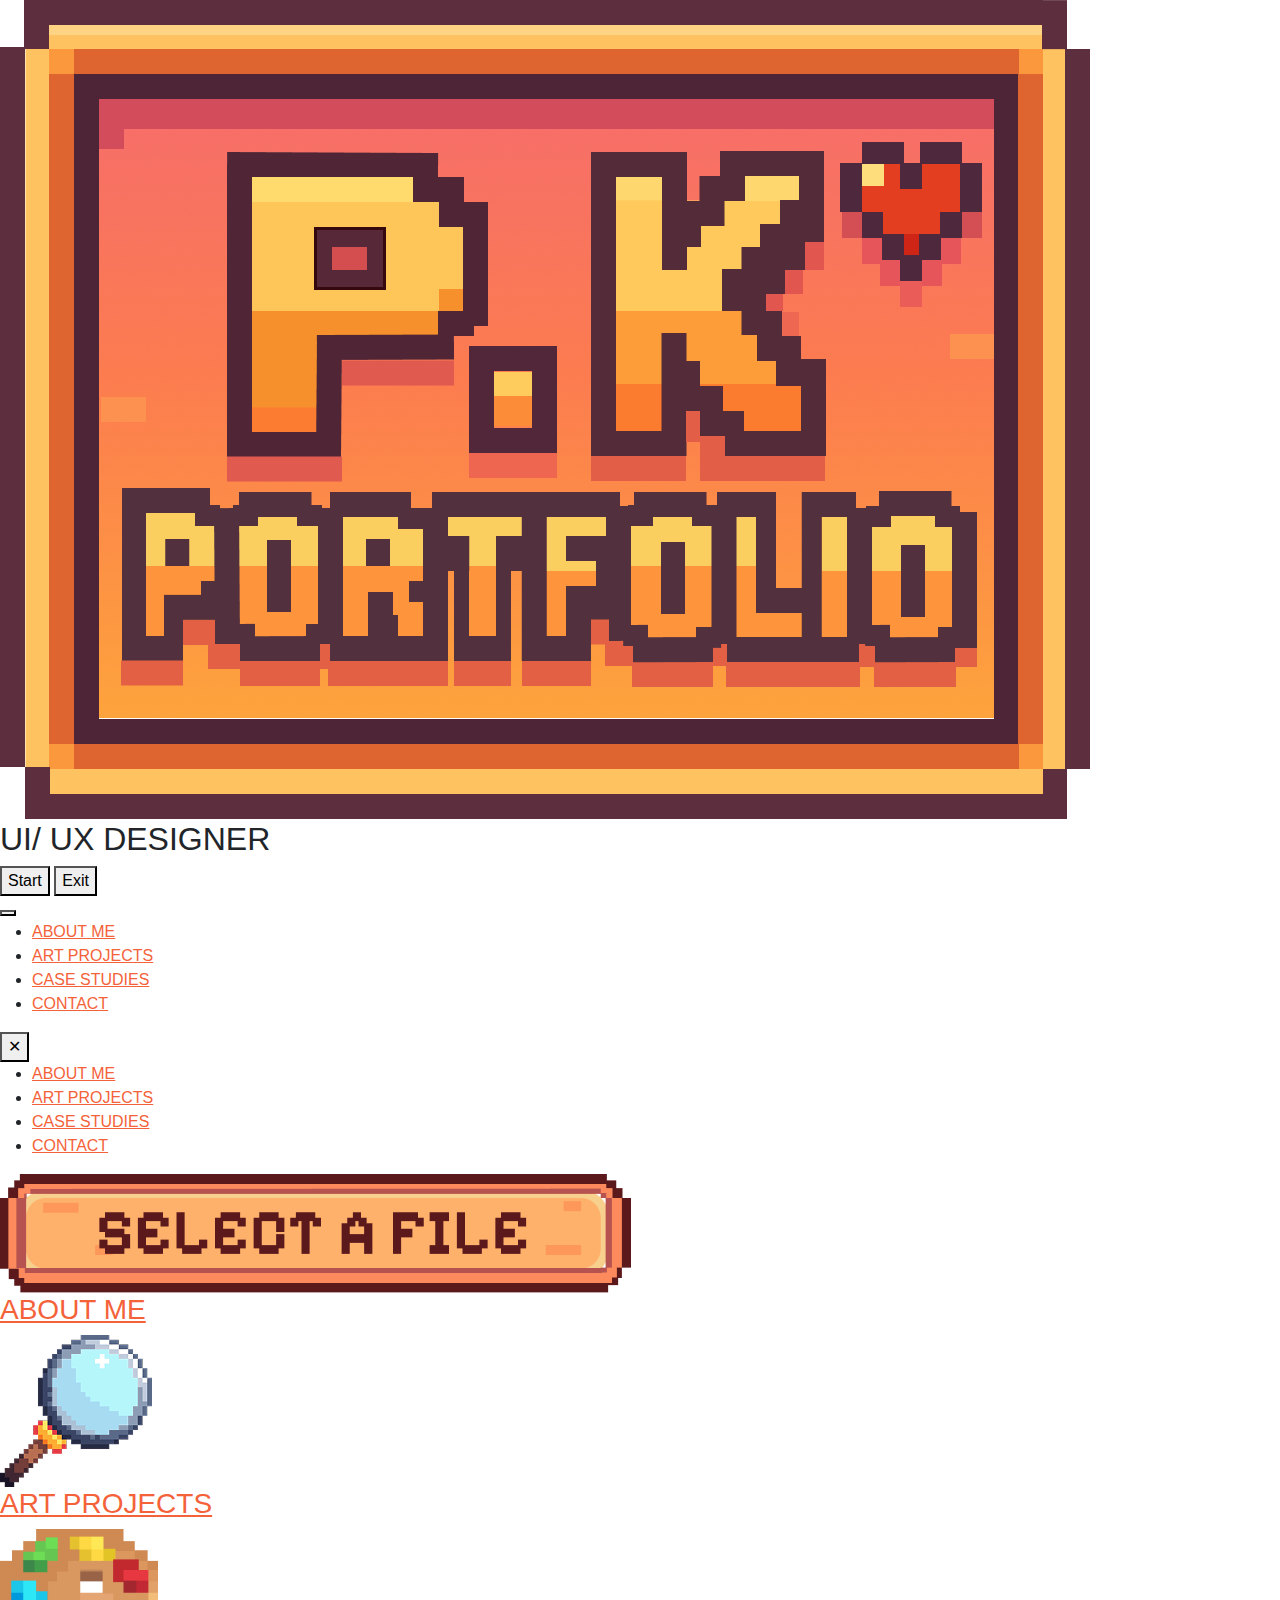
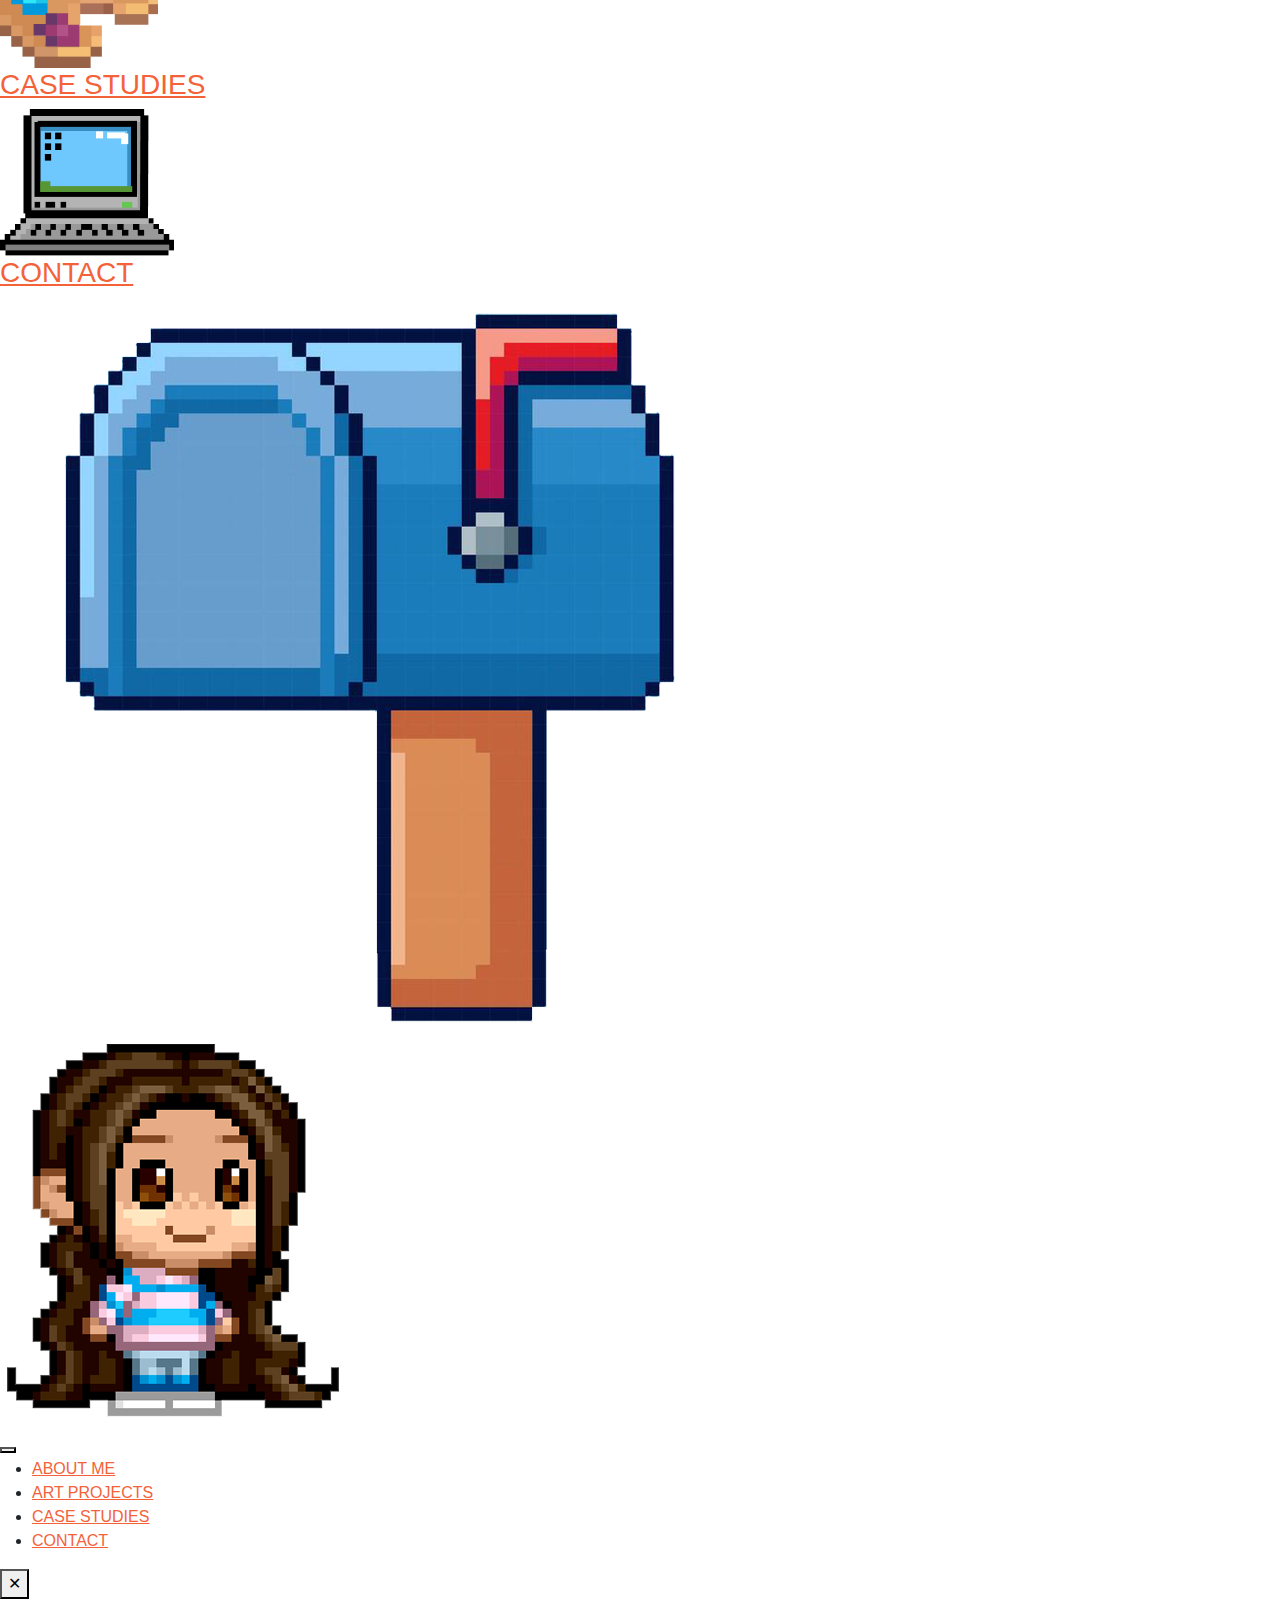
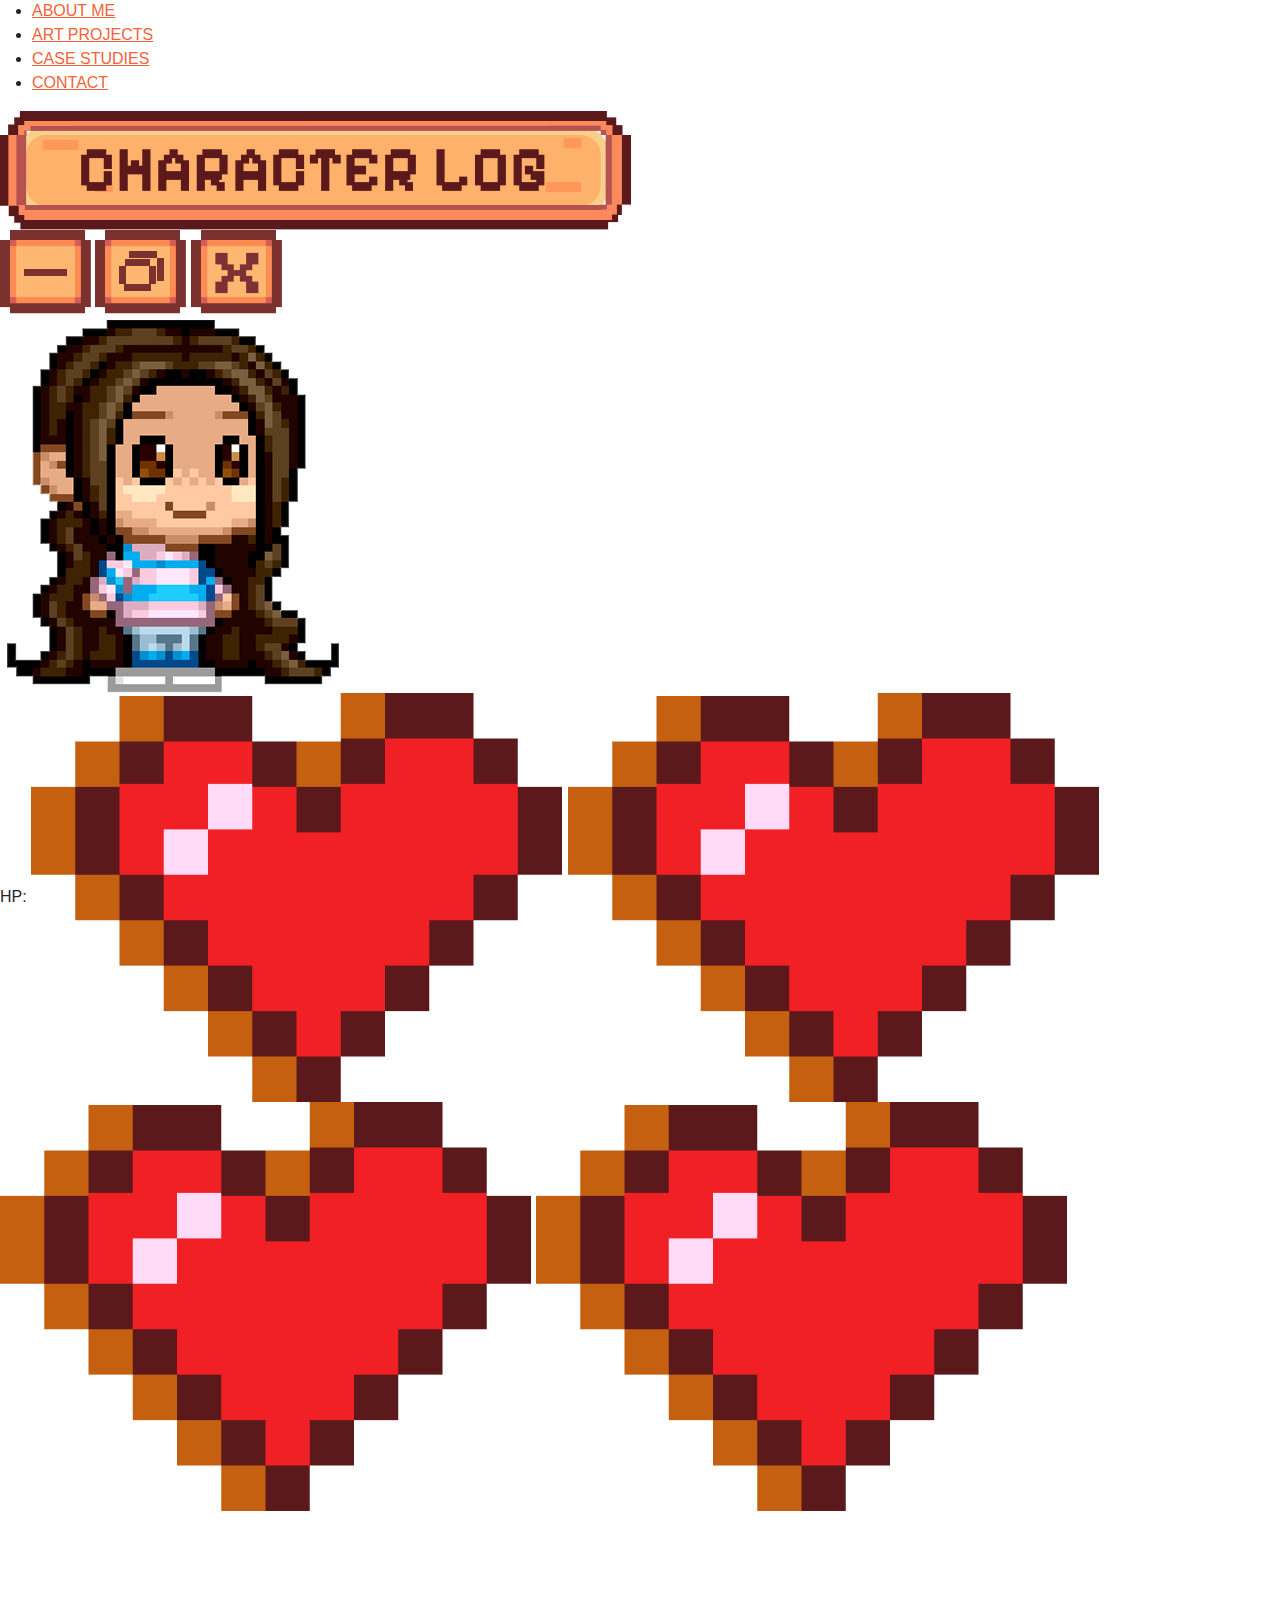
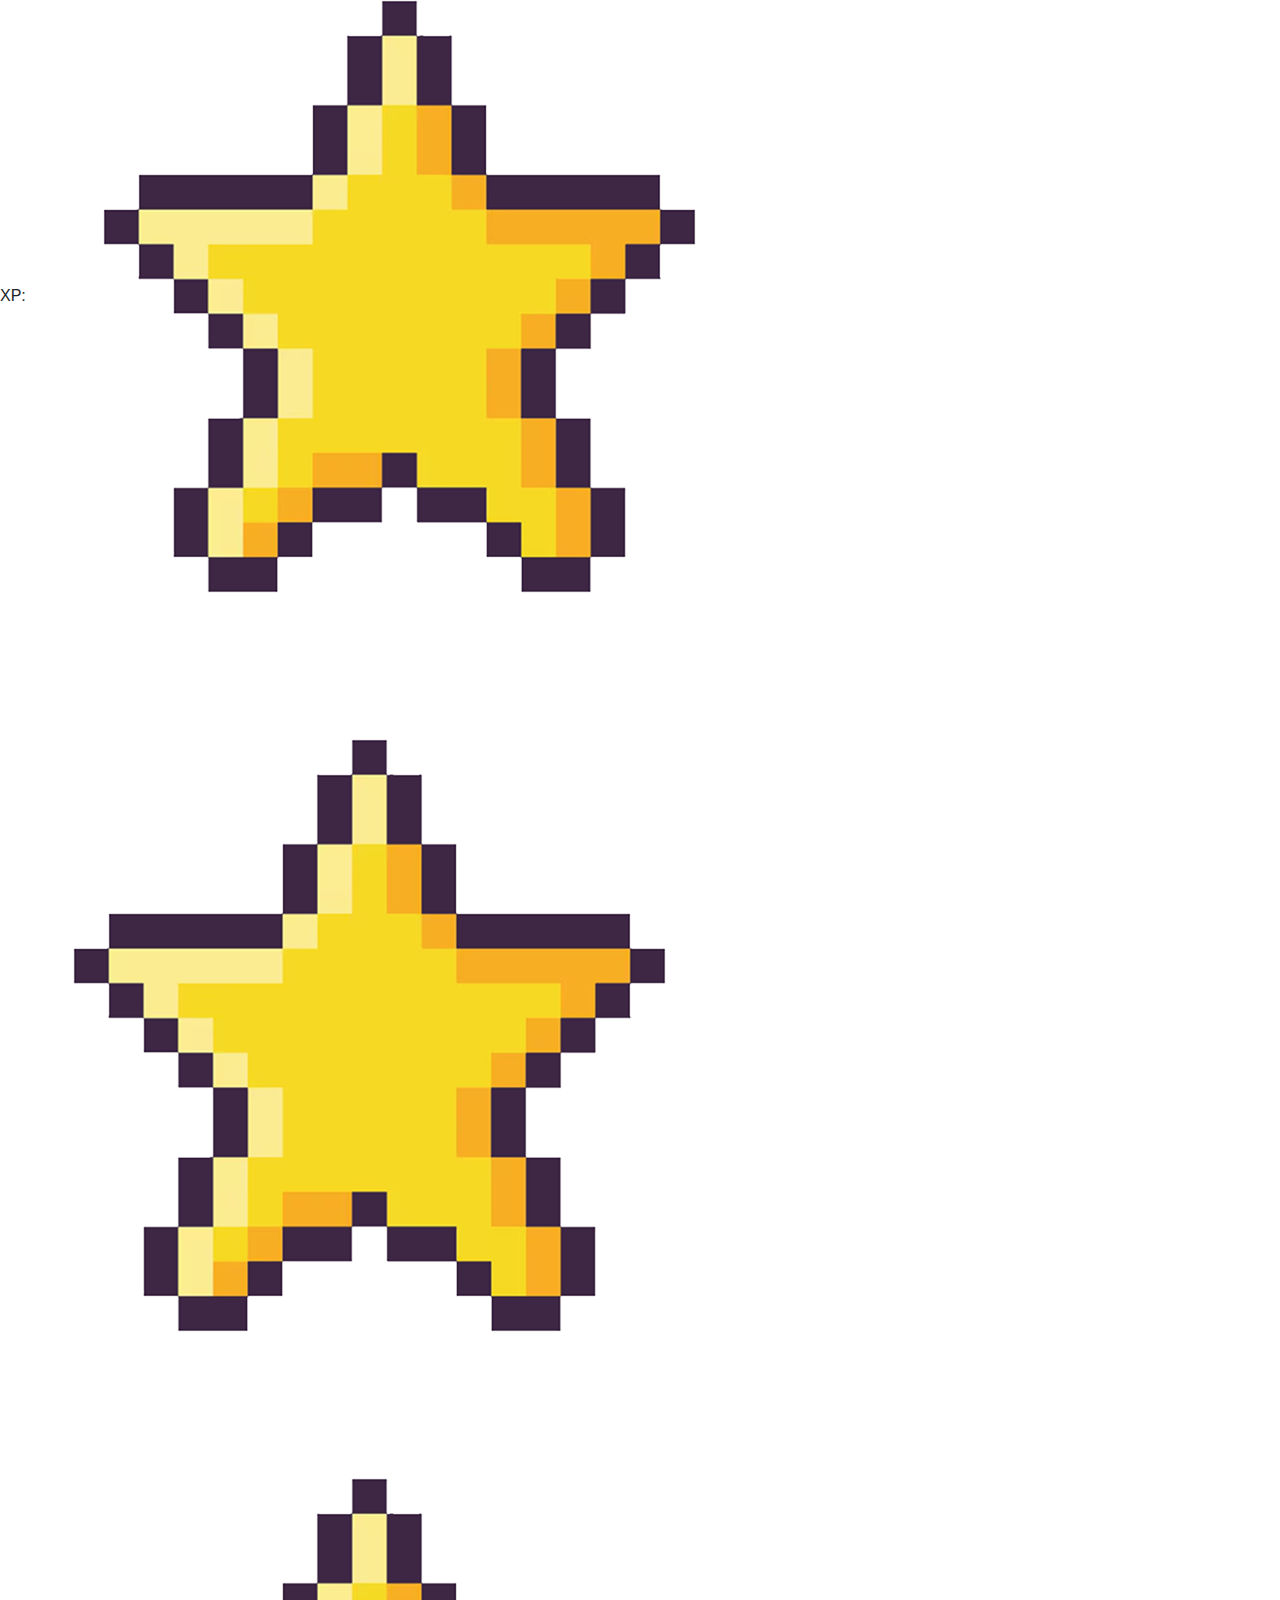
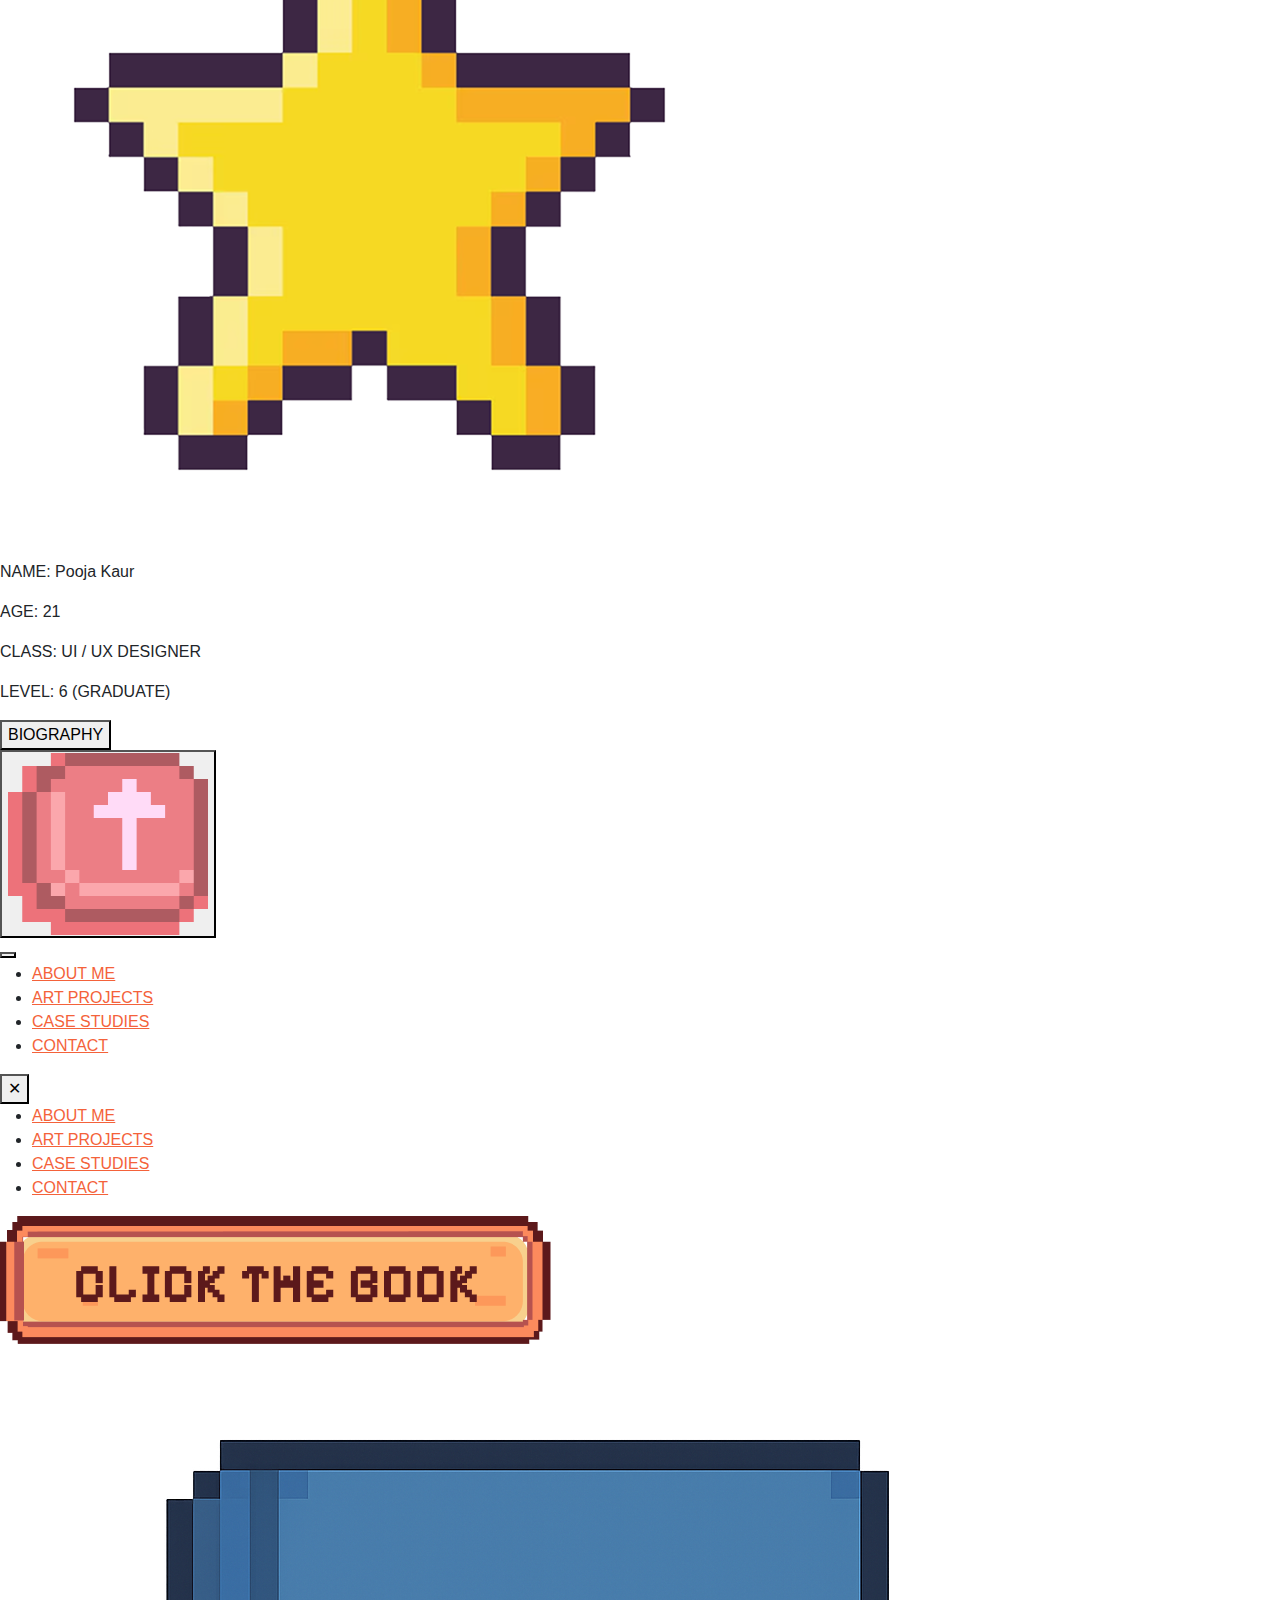
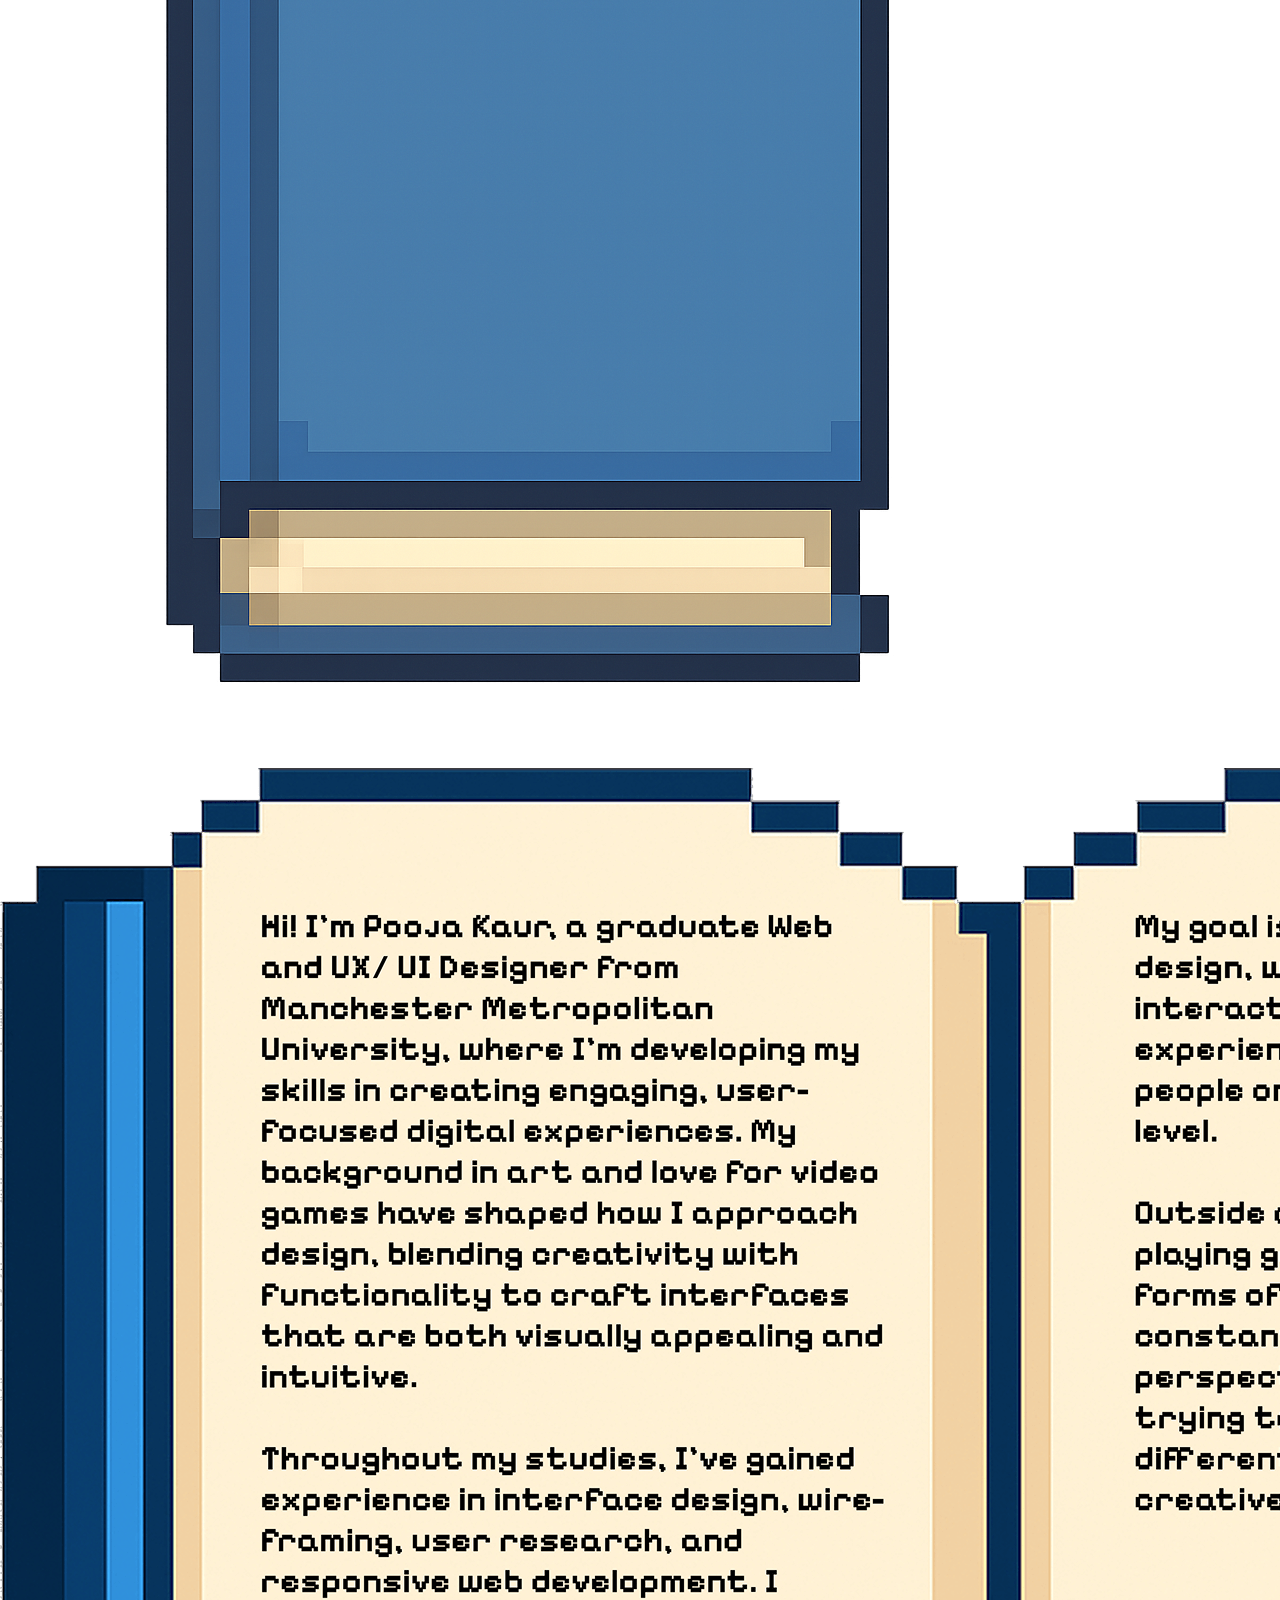
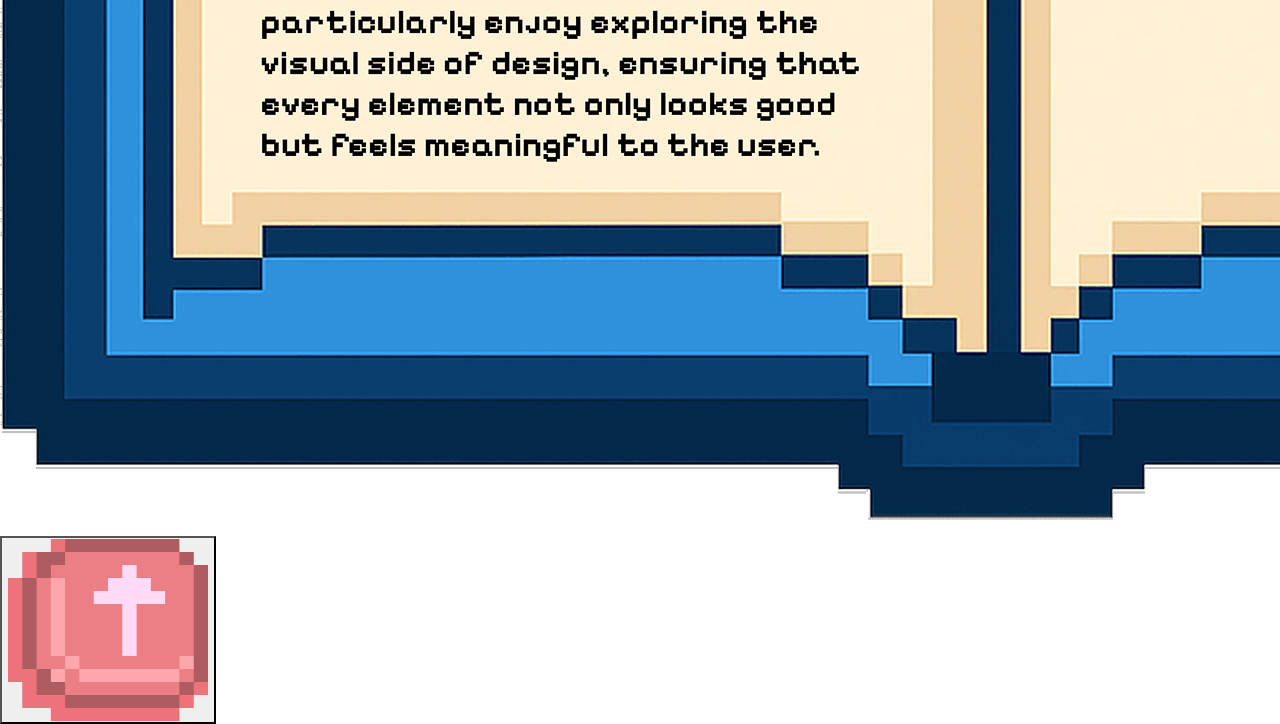
<file: index.html>
<!DOCTYPE html>
<html lang="en">
<head>
  <meta charset="UTF-8">
  <meta name="viewport" content="width=device-width, initial-scale=1.0">
  <title>PK Portfolio</title>
     <!-- Favicon-->
  <link rel="icon" type="image/x-icon" href="assets/img/character_temp.png" />
  <link rel="stylesheet" href="./css/styles.css">
  <link href="https://fonts.googleapis.com/css2?family=Pixelify+Sans:wght@400;700&display=swap" rel="stylesheet">
</head>
<body>

  
  <!-- SCREEN 1 - TITLE -->
  <section class="screen2" id="screen-1">
    <div class="title-wrapper">
      <img src="./assets/img/logo.png" alt="logo" class="logo">
      <h2 class="subtitle">UI/ UX DESIGNER</h2>
      <div class="btn-row">
        <button id="start-btn" class="pixel-btn">Start</button>
        <button class="pixel-btn">Exit</button>
      </div>
    </div>
  </section>

  <!-- SCREEN 2 - MENU -->
  <section id="screen-2" class="screen3 menu-section" data-navcolor="#CD585F" style="position: relative;">
    
    <!-- NAV -->
    <header class="global-nav section-nav" aria-label="Main navigation">
  
  <button class="hamburger" aria-label="Open menu">
    <span></span>
    <span></span>
    <span></span>
  </button>

  <nav>
    <ul class="nav-links">
      <li><a href="./index.html#screen-3">ABOUT ME</a></li>
      <li><a href="./art.html">ART PROJECTS</a></li>
      <li><a href="./case-studies.html">CASE STUDIES</a></li>
      <li><a href="./contact.html">CONTACT</a></li>
    </ul>
  </nav>

</header>

<!-- GLOBAL MOBILE MENU -->
<div class="mobile-menu" id="global-mobile-menu">
  <button class="close-menu" aria-label="Close menu">✕</button>

  <ul>
    <li><a href="./index.html#screen-3">ABOUT ME</a></li>
    <li><a href="./art.html">ART PROJECTS</a></li>
    <li><a href="./case-studies.html">CASE STUDIES</a></li>
    <li><a href="./contact.html">CONTACT</a></li>
  </ul>
</div>


    <div class="menu-overlay">
      <div class="menu-titlecard">
        <img src="./assets/img/titlecard1.png" alt="Select a file" class="select-card">
      </div>
      <div class="file-grid">
        <a href="#screen-3" class="file-box green">
          <h3>ABOUT ME</h3>
          <img src="./assets/img/magnifyglass.png" class="file-icon" alt="magnify glass icon">
        </a>
        <a href="./art.html" class="file-box yellow">
          <h3>ART PROJECTS</h3>
          <img src="./assets/img/articon.png" class="file-icon" alt="art palette icon icon">
        </a>
        <a href="./case-studies.html" class="file-box purple">
          <h3>CASE STUDIES</h3>
          <img src="./assets/img/computericon.png" class="file-icon" alt="computer icon">
        </a>
        <a href="./contact.html" class="file-box orange">
          <h3>CONTACT</h3>
          <img src="./assets/img/letterbox.png" class="file-icon" alt="letterbox icon">
        </a>
      </div>
    </div>

    <!-- Character dialog -->
    <div class="char-dialog-wrapper" aria-live="polite" aria-atomic="true">
  <img src="./assets/img/character_temp.png" alt="character" class="char-sprite" id="char-sprite">
  <div class="dialog-box" id="dialog-box" role="dialog" aria-label="character dialog">
    <p id="dialog-text" class="dialog-text"></p>
  </div>
</div>

  </section>

  <!-- SCREEN 3 - CHARACTER LOG -->
   <section class="screen2" id="screen-3" data-navcolor="#a0444f" style="position: relative;">
    
    <!-- NAV -->
    <header class="global-nav section-nav" aria-label="Main navigation">

      <button class="hamburger" aria-label="Open menu">
    <span></span>
    <span></span>
    <span></span>
  </button>

  <nav>
    <ul class="nav-links">
      <li><a href="./index.html#screen-3">ABOUT ME</a></li>
      <li><a href="./art.html">ART PROJECTS</a></li>
      <li><a href="./case-studies.html">CASE STUDIES</a></li>
      <li><a href="./contact.html">CONTACT</a></li>
    </ul>
  </nav>

</header>

<!-- GLOBAL MOBILE MENU -->
<div class="mobile-menu" id="global-mobile-menu">
  <button class="close-menu" aria-label="Close menu">✕</button>

  <ul>
    <li><a href="./index.html#screen-3">ABOUT ME</a></li>
    <li><a href="./art.html">ART PROJECTS</a></li>
    <li><a href="./case-studies.html">CASE STUDIES</a></li>
    <li><a href="./contact.html">CONTACT</a></li>
  </ul>
</div>

    <div class="charlog-title">
      <img src="./assets/img/titlecard-characterlog.png" class="charlog-title-img" alt="character log title card">
    </div>
    <div class="charlog-card">
      <div class="card-icons">
        <img src="./assets/img/minimiseicon.png" alt="minimise icon">
        <img src="./assets/img/windowicon.png" alt="window icon">
        <img src="./assets/img/xicon.png" alt="Exit icon">
      </div>
      <div class="portrait-window">
        <img src="./assets/img/character_temp.png" id="char-img">
        <div class="stats">
          <p>HP: <img src="./assets/img/hearticon.png"> <img src="./assets/img/hearticon.png"> <img src="./assets/img/hearticon.png"> <img src="./assets/img/hearticon.png"></p>
          <p>XP: <img src="./assets/img/staricon.png"> <img src="./assets/img/staricon.png"> <img src="./assets/img/staricon.png"></p>
        </div>
      </div>
      <div class="char-info">
        <p>NAME: Pooja Kaur</p>
        <p>AGE: 21</p>
        <p>CLASS: UI / UX DESIGNER</p>
        <p>LEVEL: 6 (GRADUATE)</p>
        <button id="bio-btn" class="pixel-btn bio-btn">BIOGRAPHY</button>
      </div>
    </div>
    <button id="back-top-btn" class="back-top-btn">
      <img src="./assets/img/backtotopbutton.png">
    </button>
  </section>

  <!-- SCREEN 4 - BIOGRAPHY -->
  <section class="screen2" id="screen-4" data-navcolor="#48160D" style="position: relative;">
    
    <!-- NAV -->
    <header class="global-nav section-nav" aria-label="Main navigation">
      
      <button class="hamburger" aria-label="Open menu">
    <span></span>
    <span></span>
    <span></span>
  </button>

  <nav>
    <ul class="nav-links">
      <li><a href="./index.html#screen-3">ABOUT ME</a></li>
      <li><a href="./art.html">ART PROJECTS</a></li>
      <li><a href="./case-studies.html">CASE STUDIES</a></li>
      <li><a href="./contact.html">CONTACT</a></li>
    </ul>
  </nav>

</header>

<!-- GLOBAL MOBILE MENU -->
<div class="mobile-menu" id="global-mobile-menu">
  <button class="close-menu" aria-label="Close menu">✕</button>

  <ul>
    <li><a href="./index.html#screen-3">ABOUT ME</a></li>
    <li><a href="./art.html">ART PROJECTS</a></li>
    <li><a href="./case-studies.html">CASE STUDIES</a></li>
    <li><a href="./contact.html">CONTACT</a></li>
  </ul>
</div>

       <div class="charlog-title">
      <img src="./assets/img/clickthebook.png" class="charlog-title-img" alt="biography title card">
    </div>

  <div class="book-wrapper">
  <div class="book closed" id="book">
    <img src="./assets/img/book-closed.png" class="book-img closed-img" alt="closed book">
    <img src="./assets/img/biobookk.png" class="book-img open-img" alt="open book">
  </div>

  <div class="book-pages" id="book-pages">
    <div class="page page-left">
      <p>
       
      </p>
    </div>

    <div class="page page-right">
      <p>
        </p>
    </div>
  </div>
</div>
    <button id="back-top-btn" class="back-top-btn">
      <img src="./assets/img/backtotopbutton.png">
    </button>
</section>



  <!-- JS -->
  <script src="./js/scripts.js"></script>

</body>
</html>
</file>
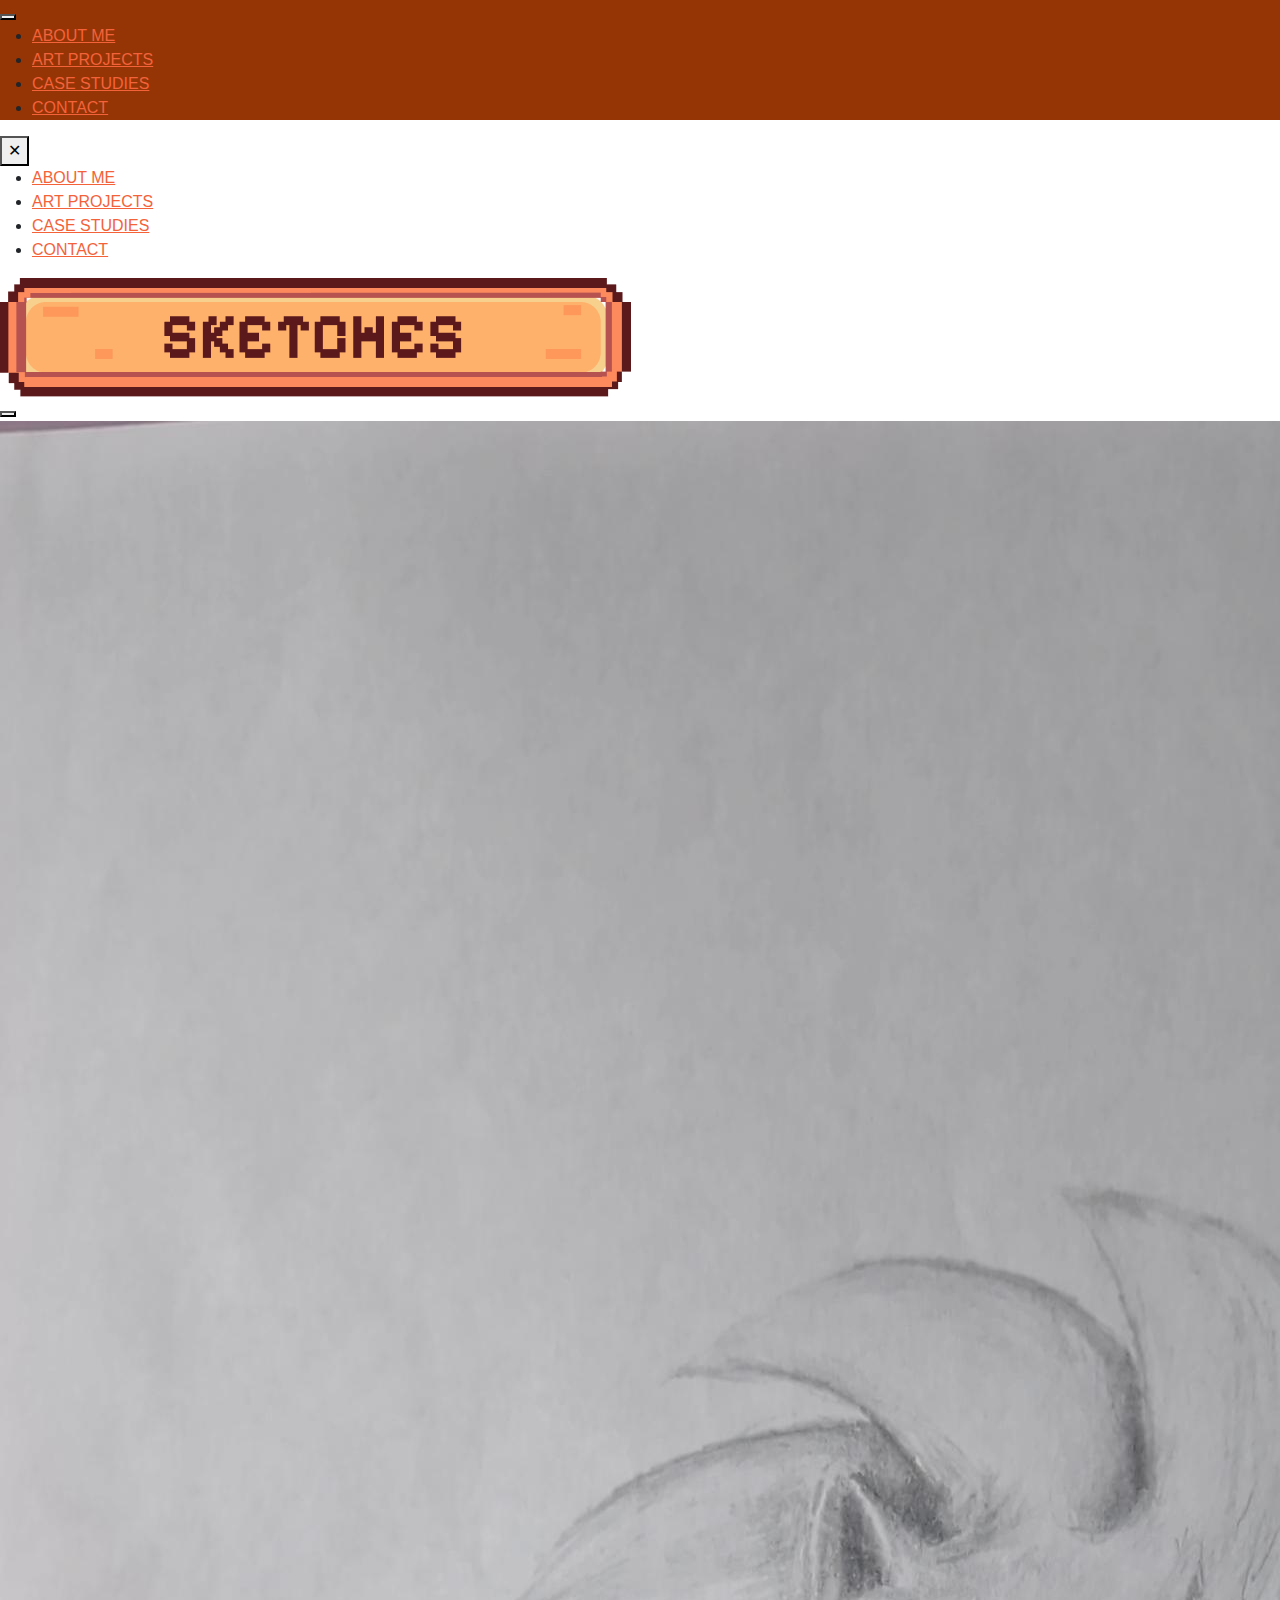
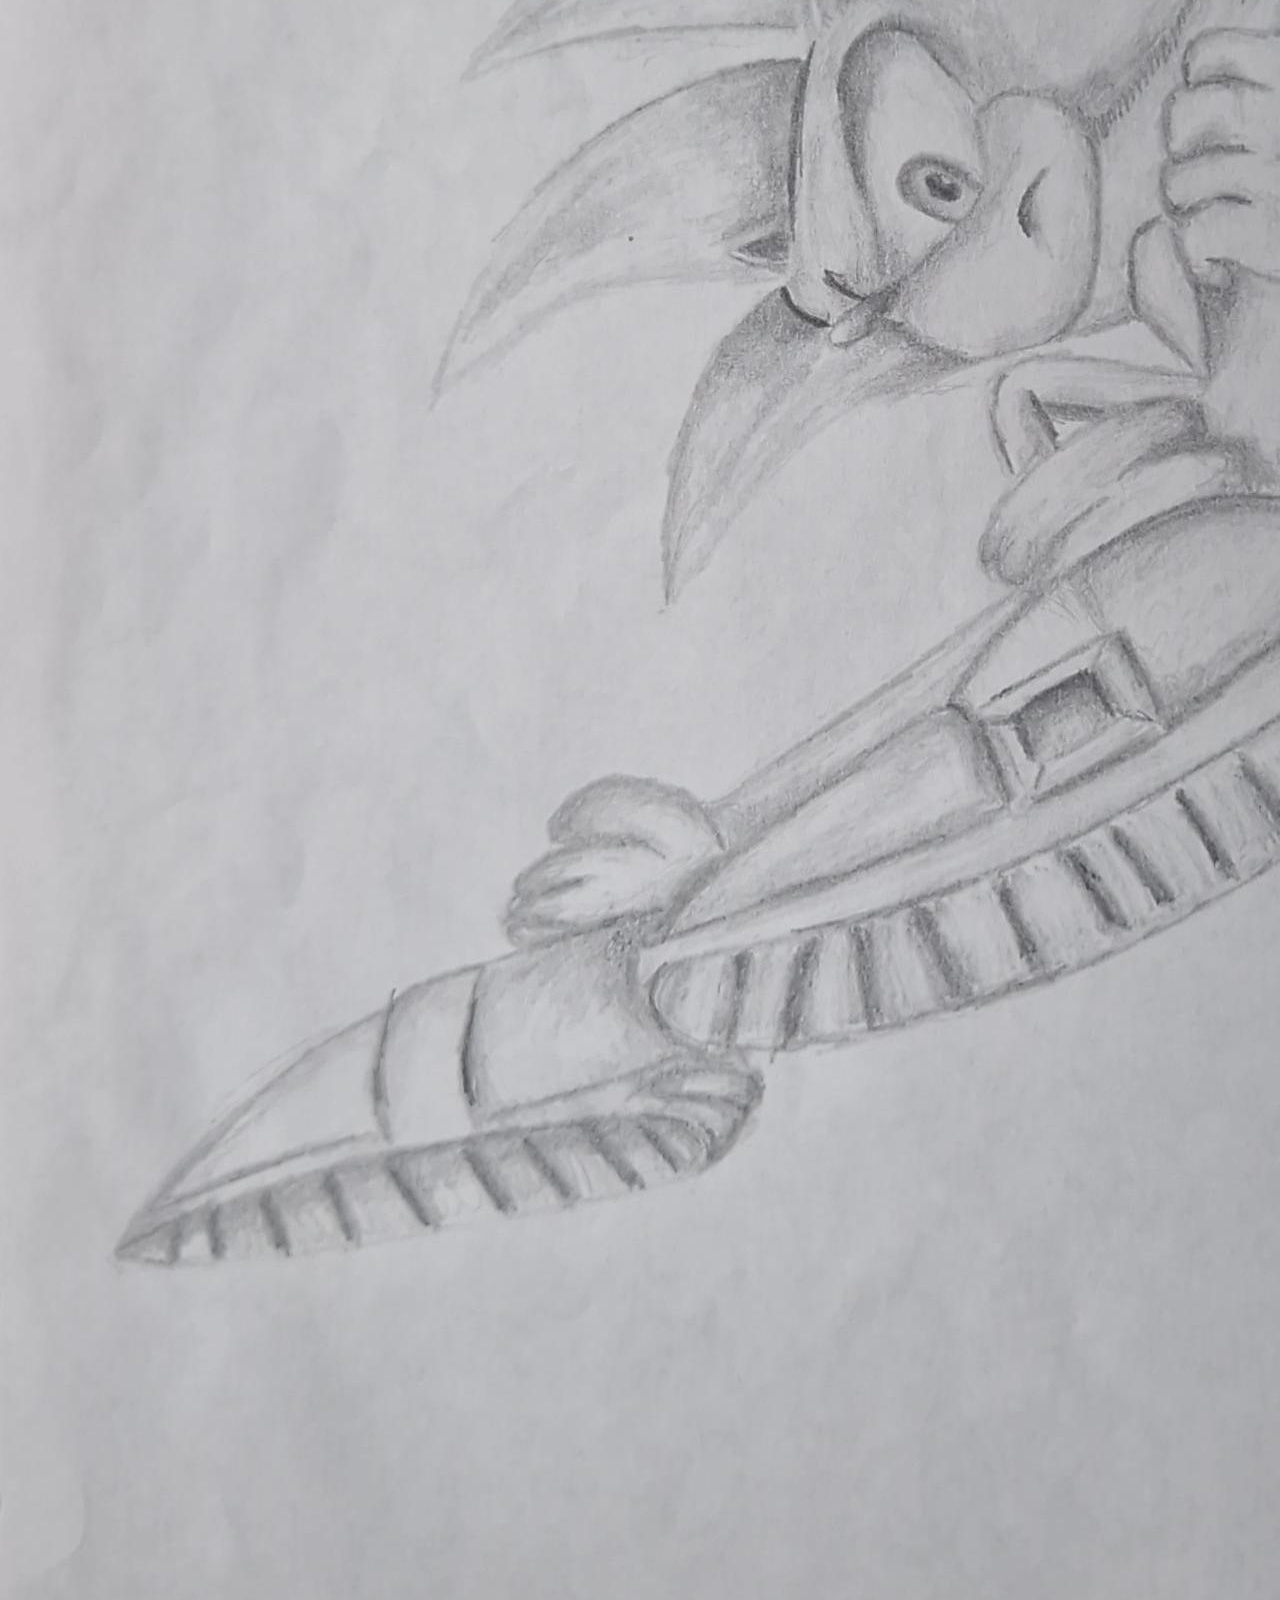
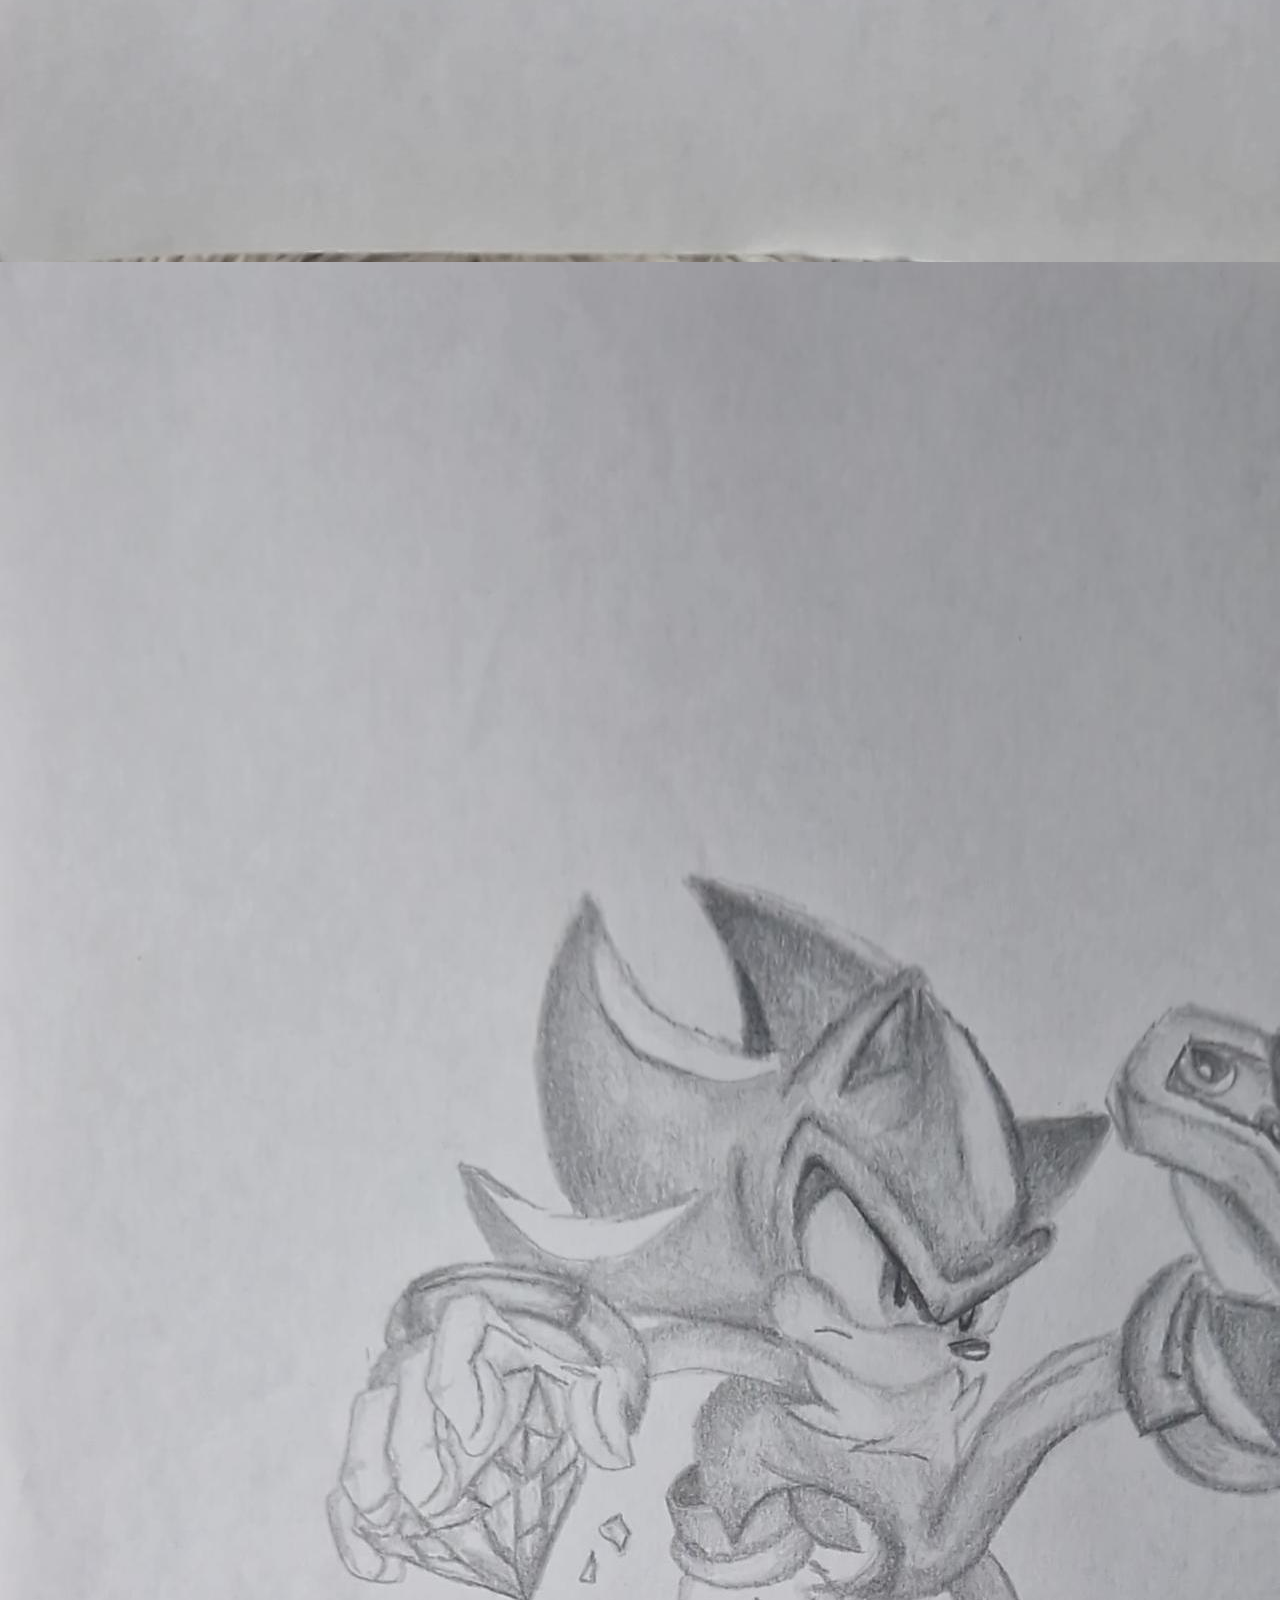
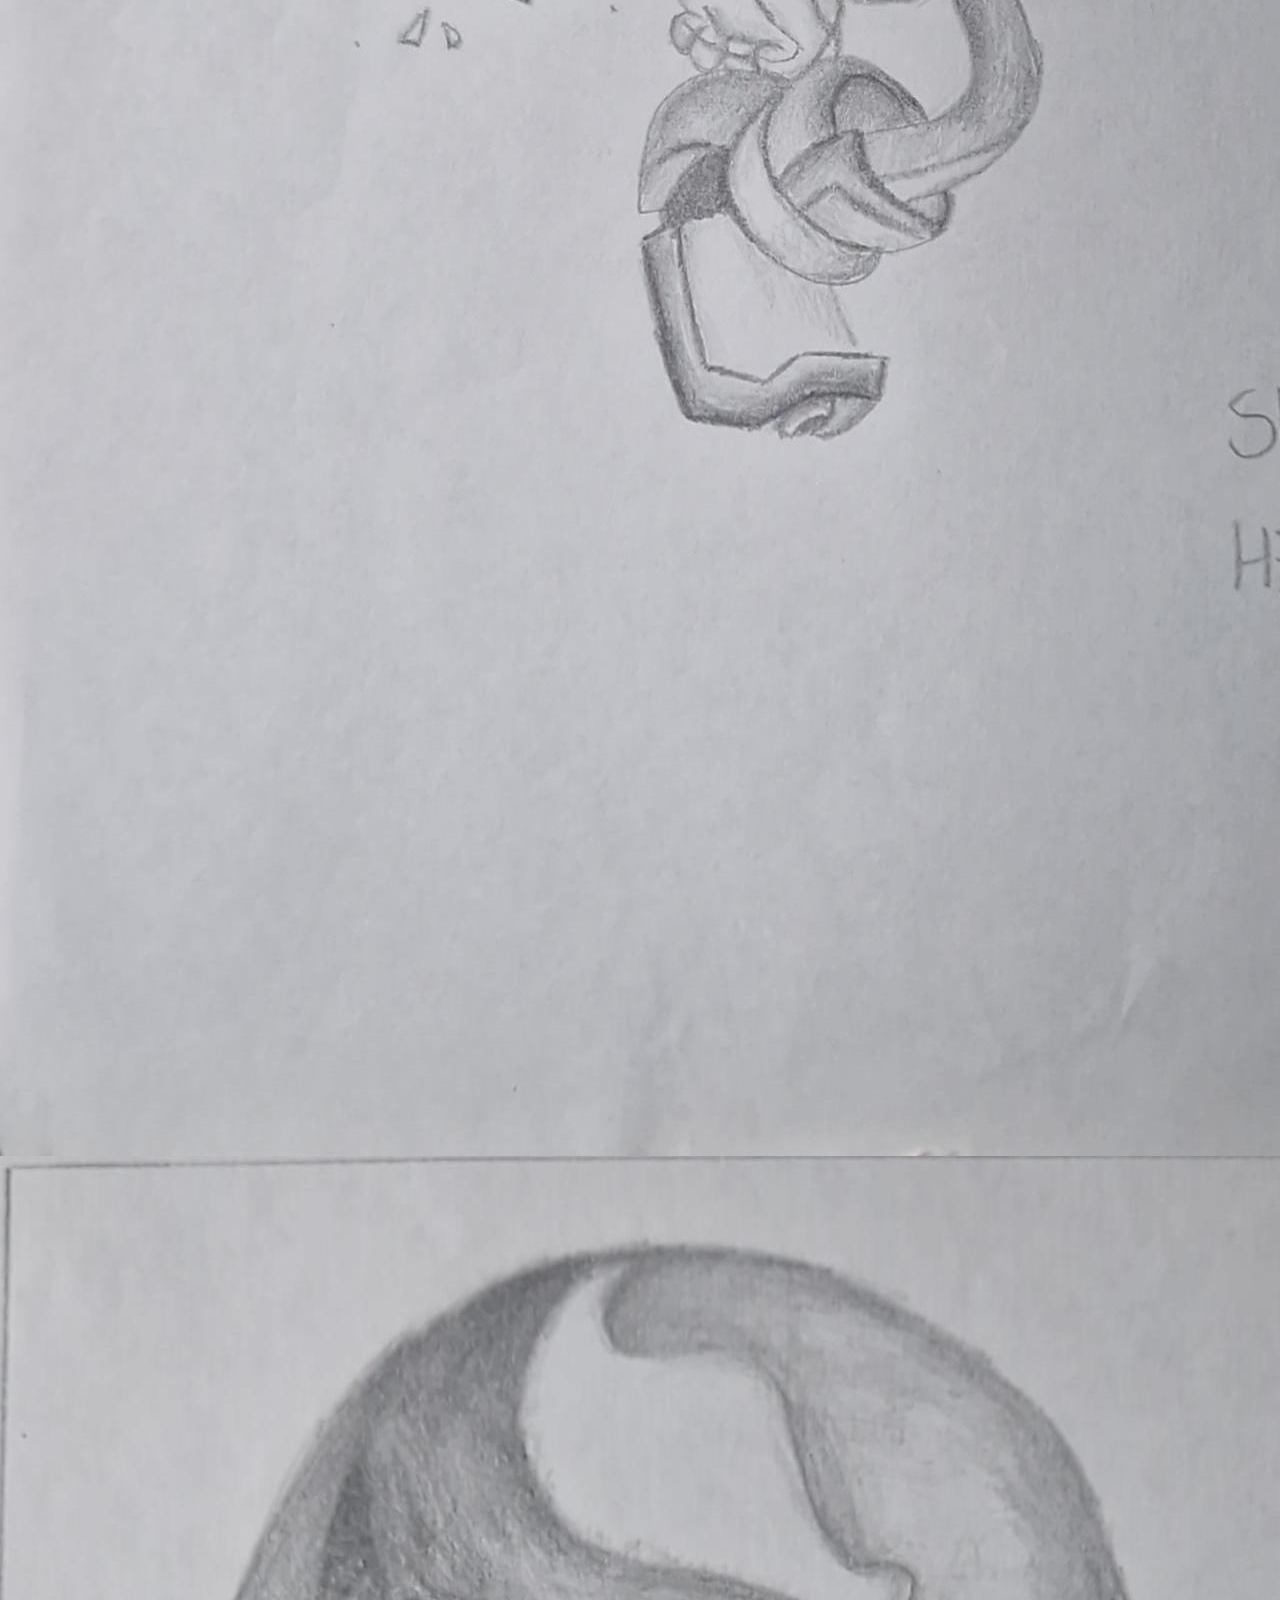
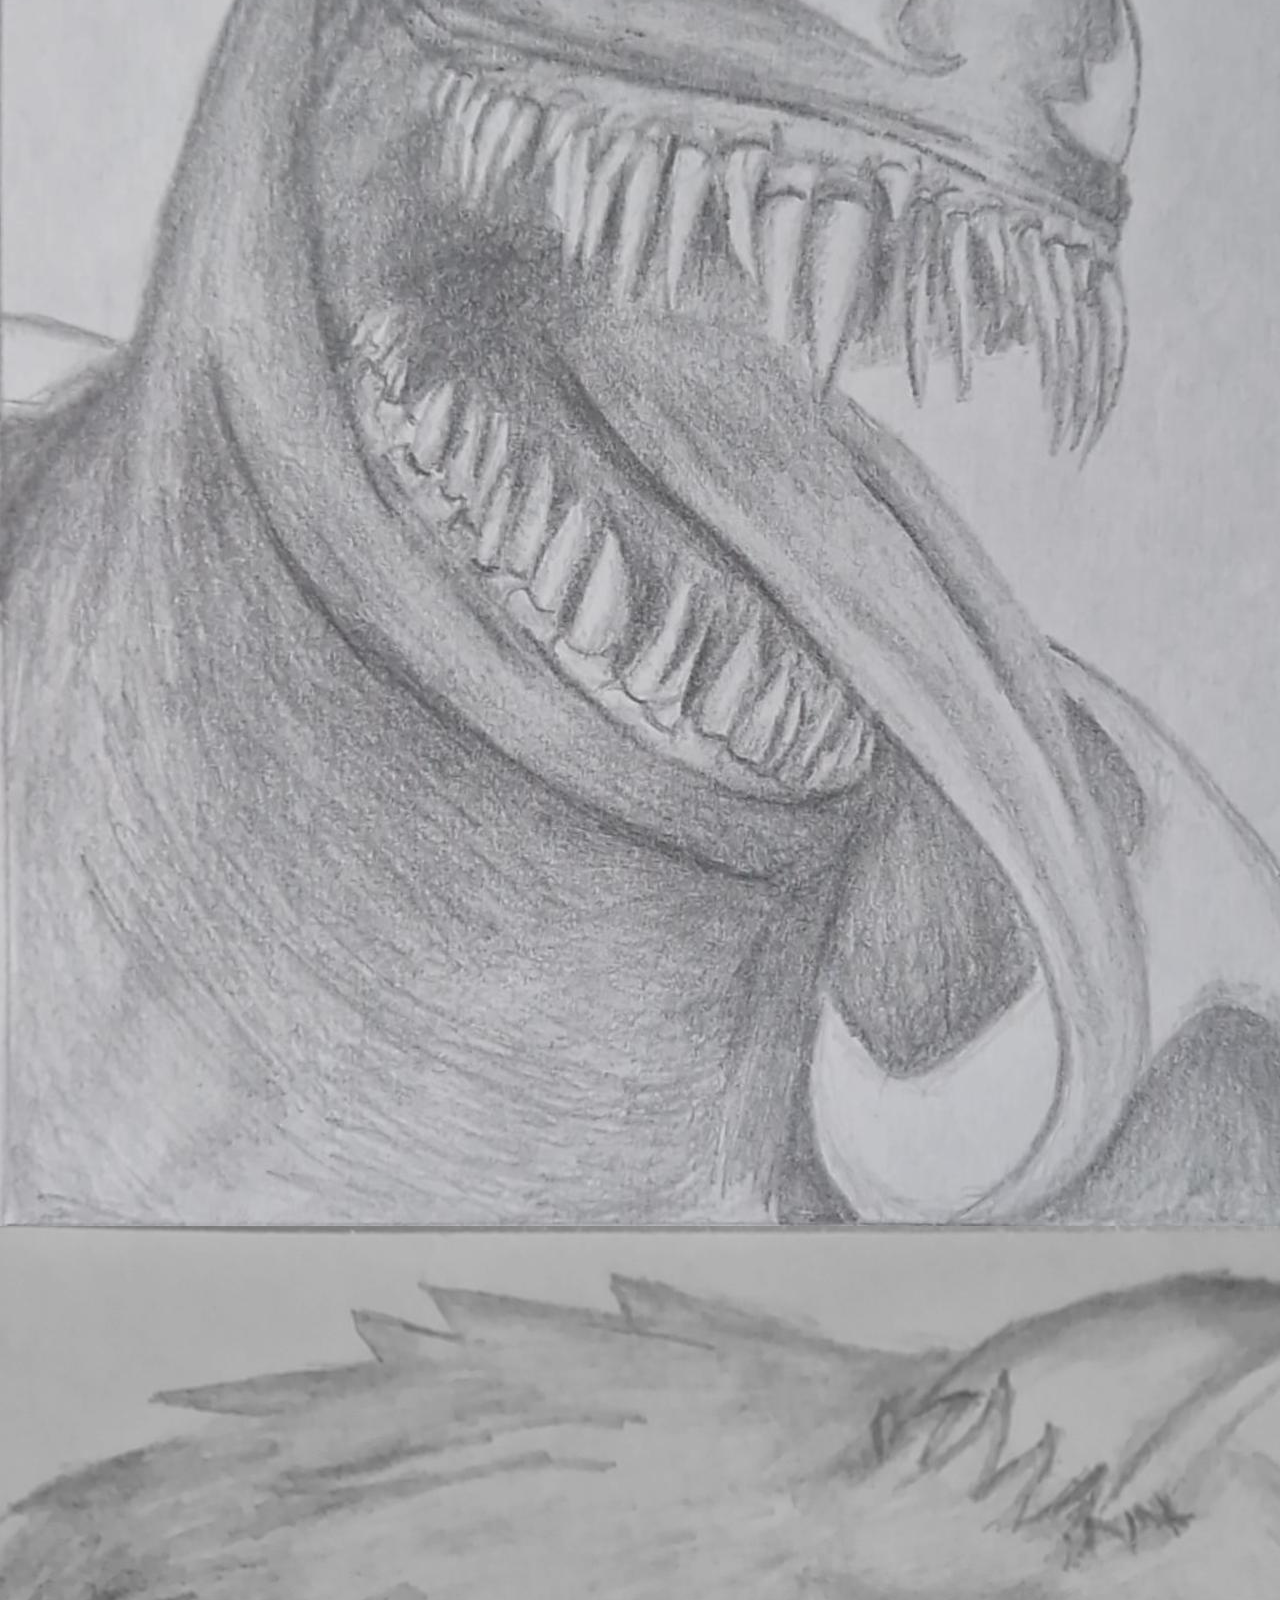
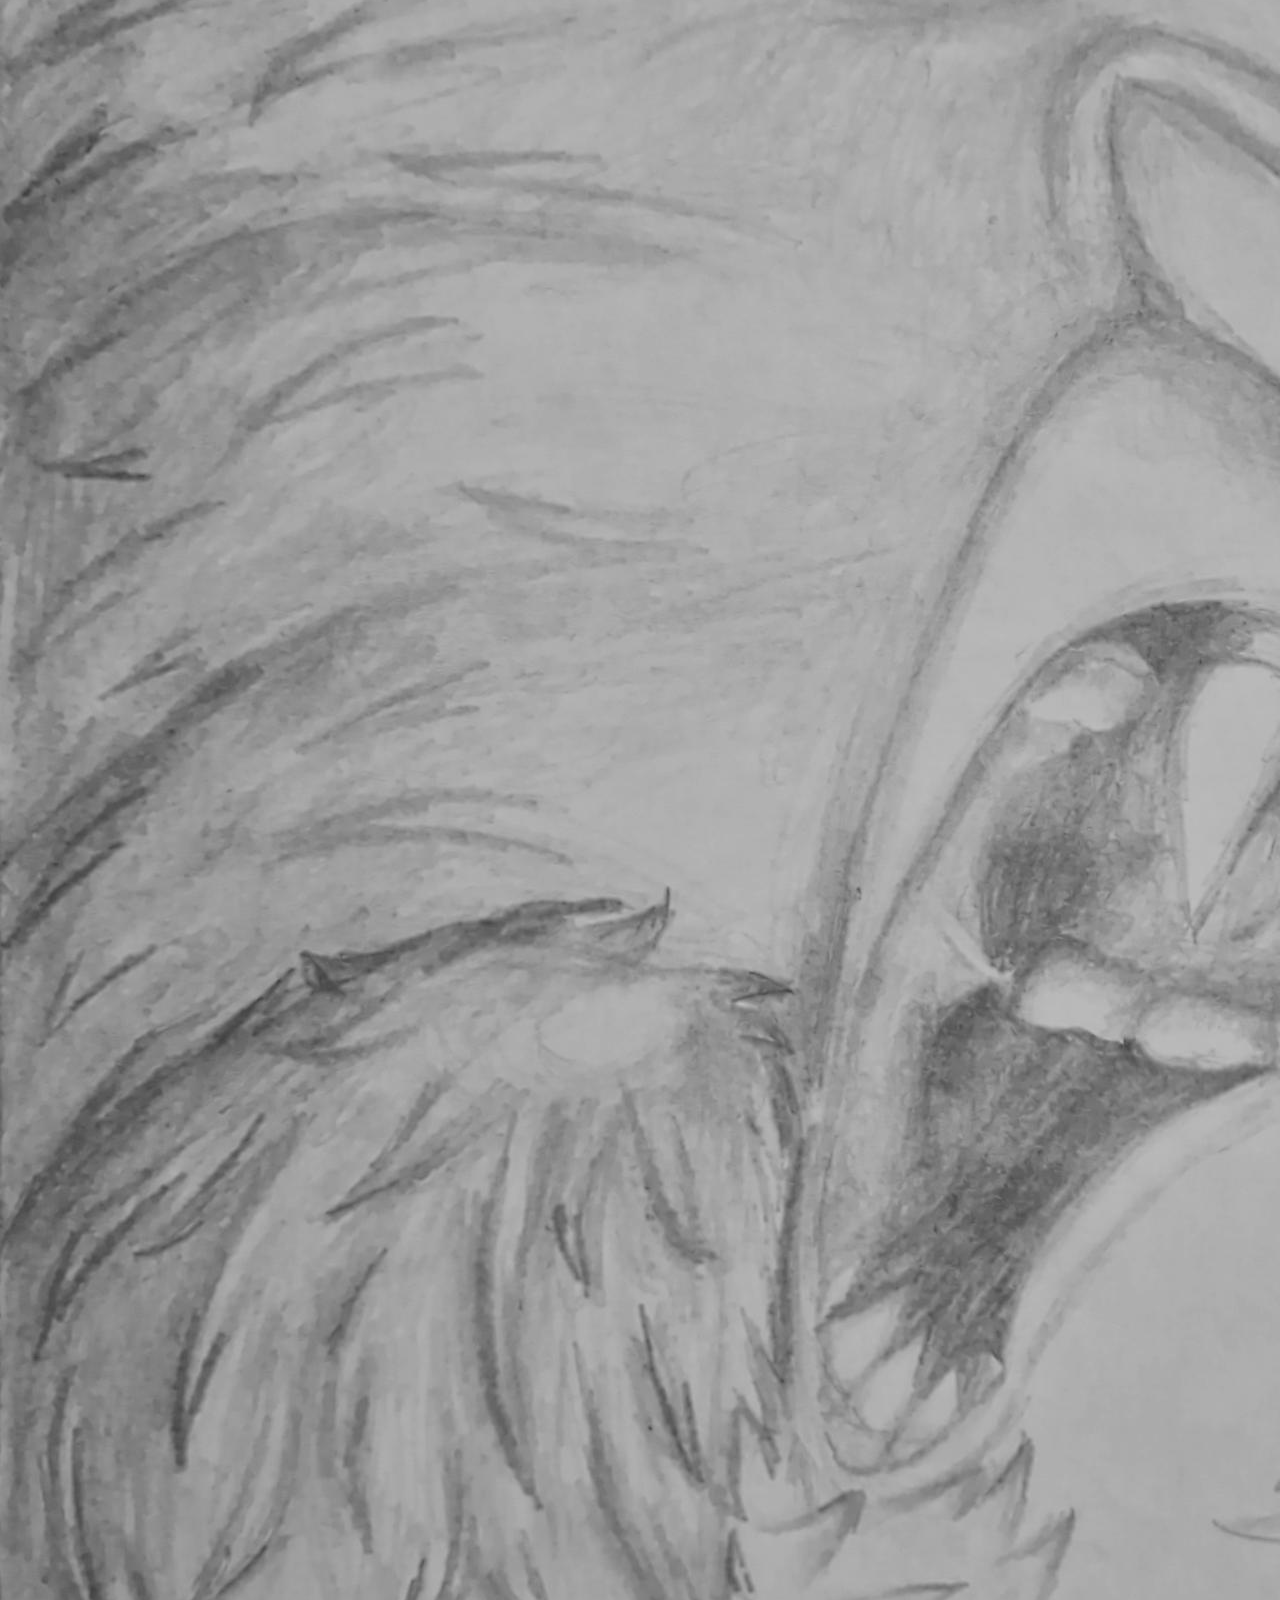
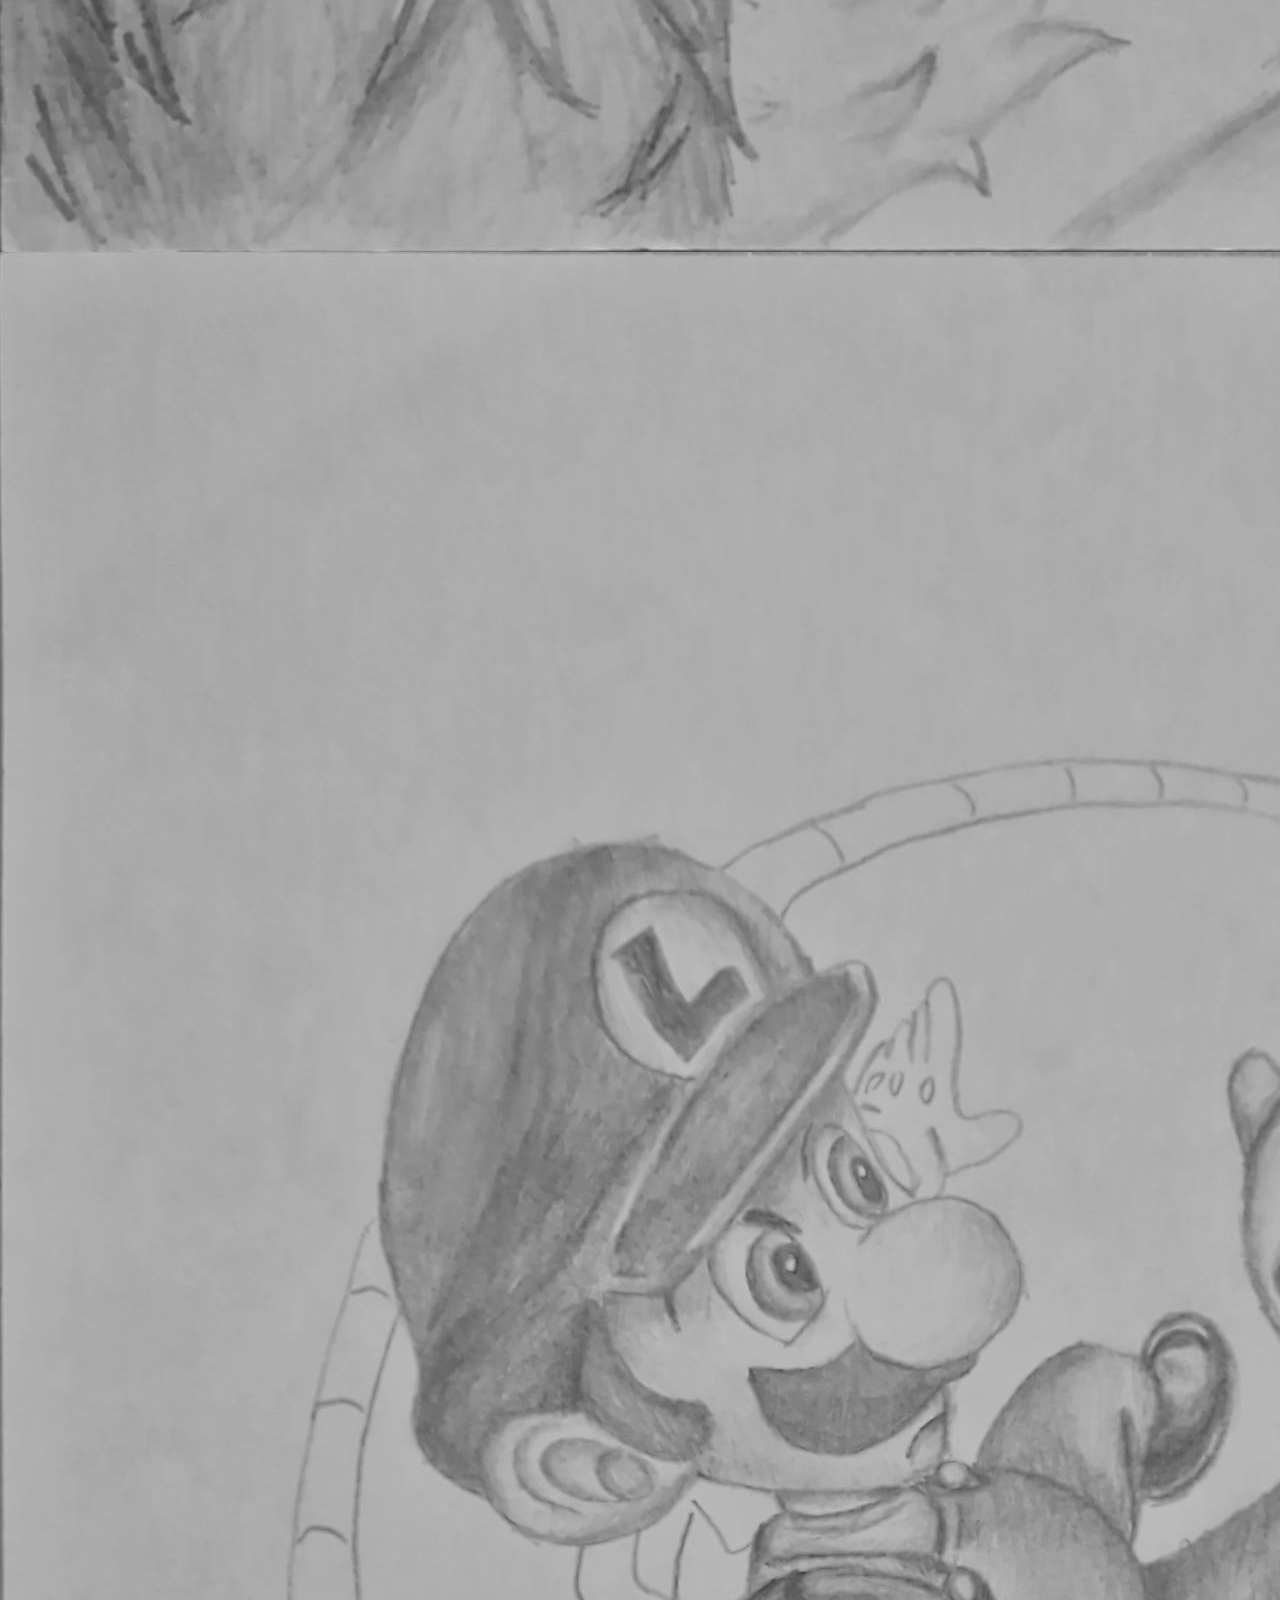
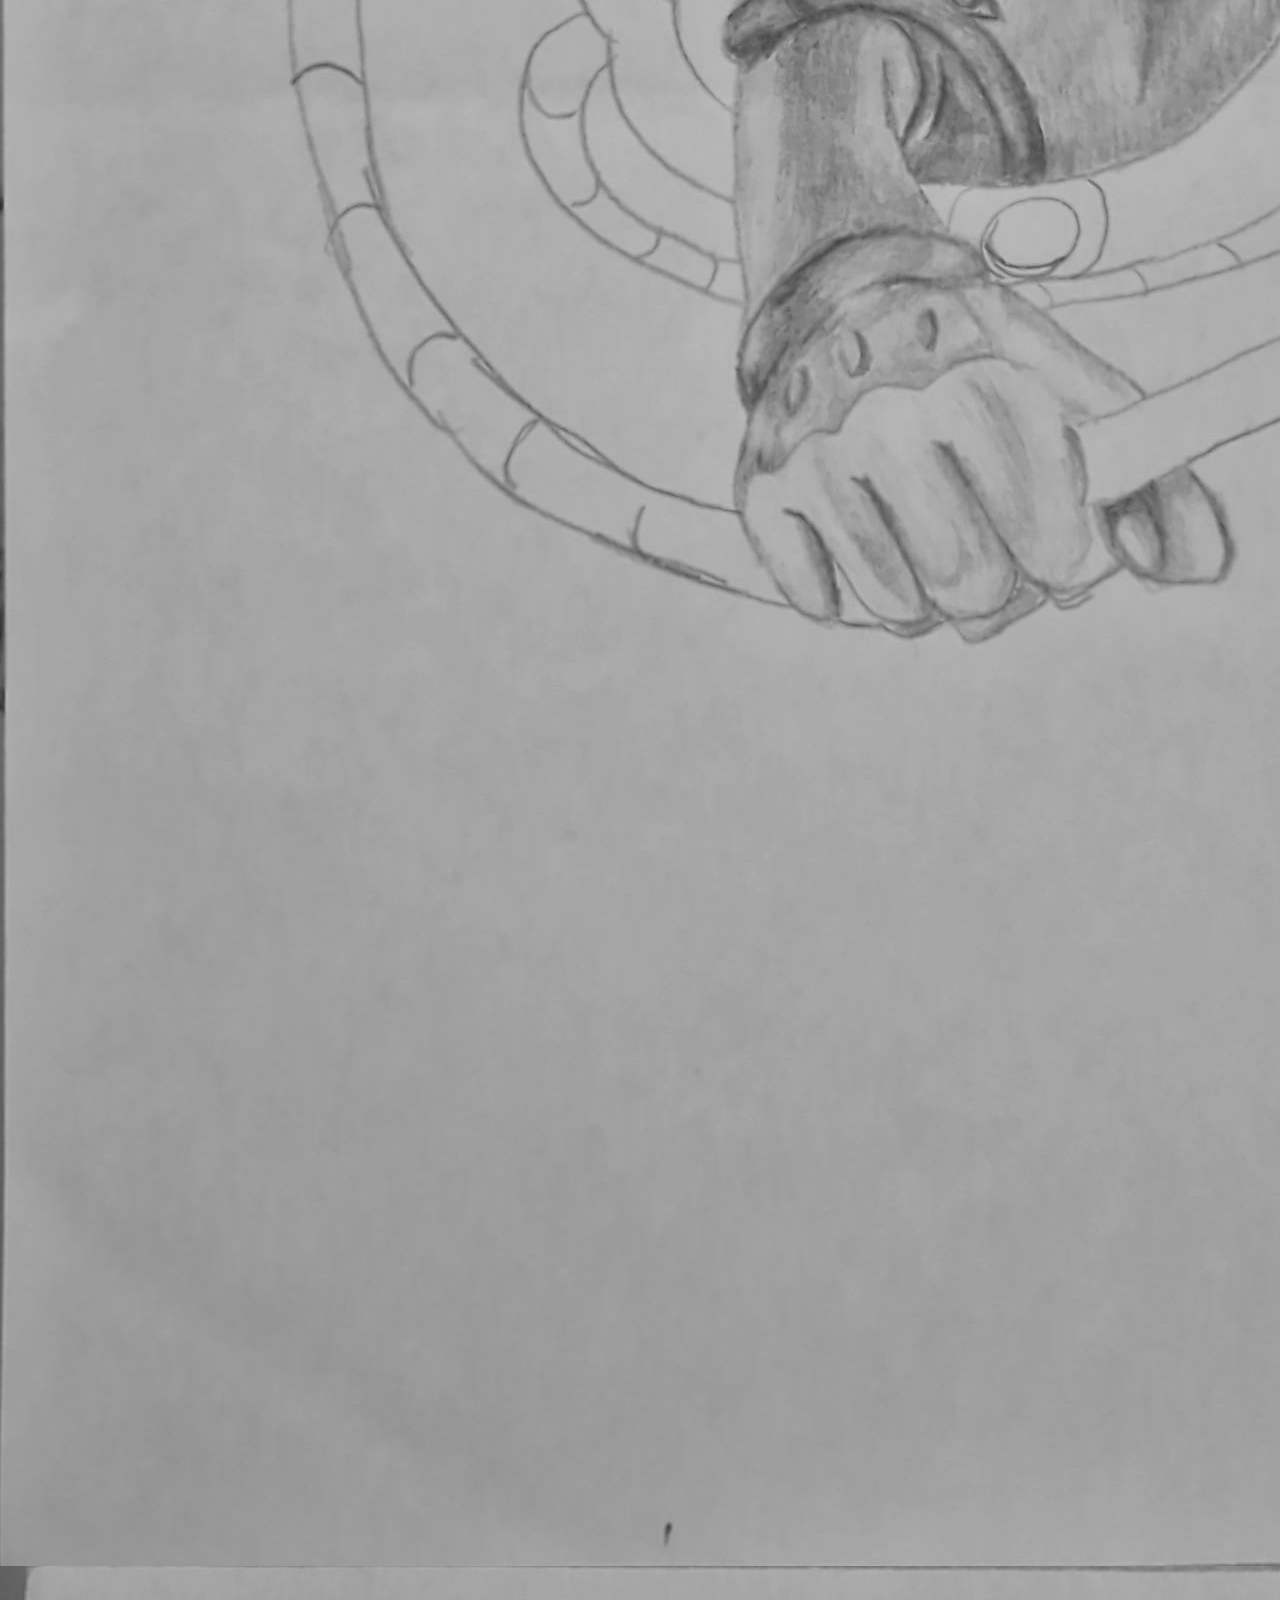
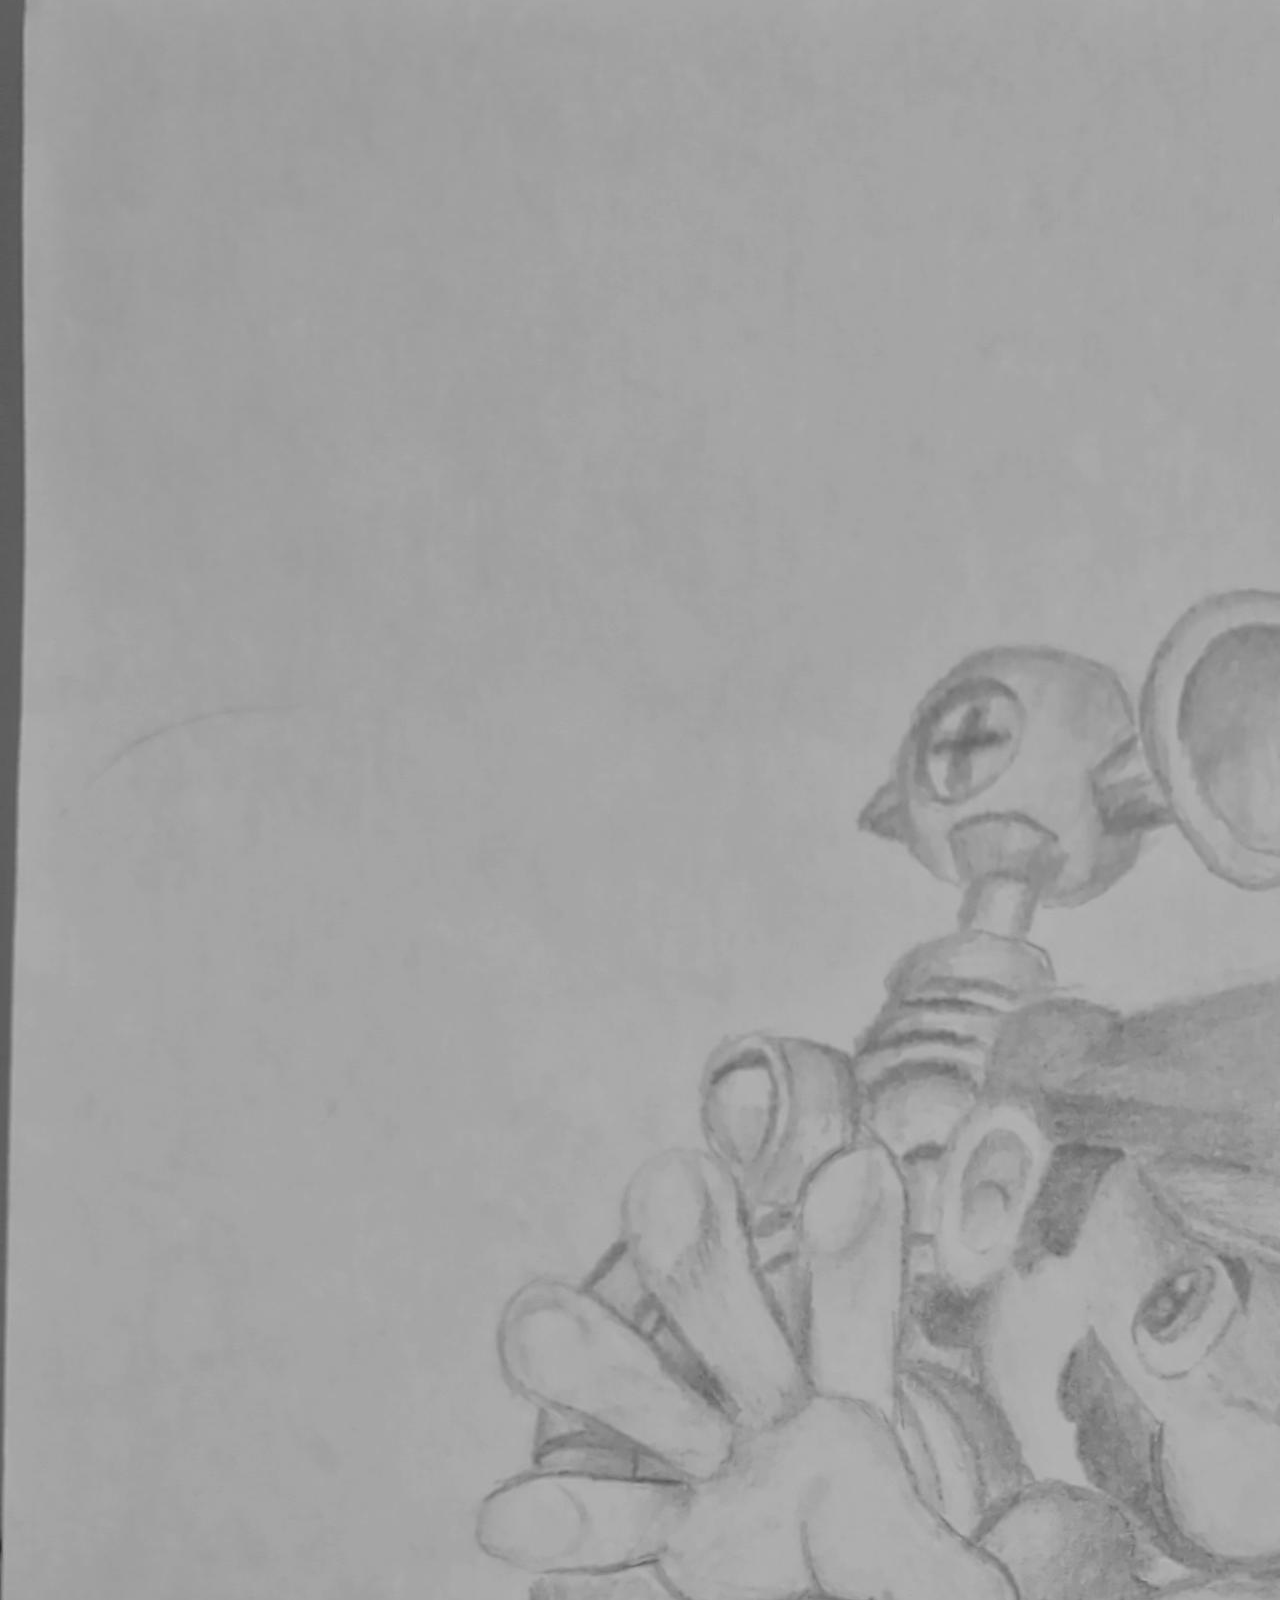
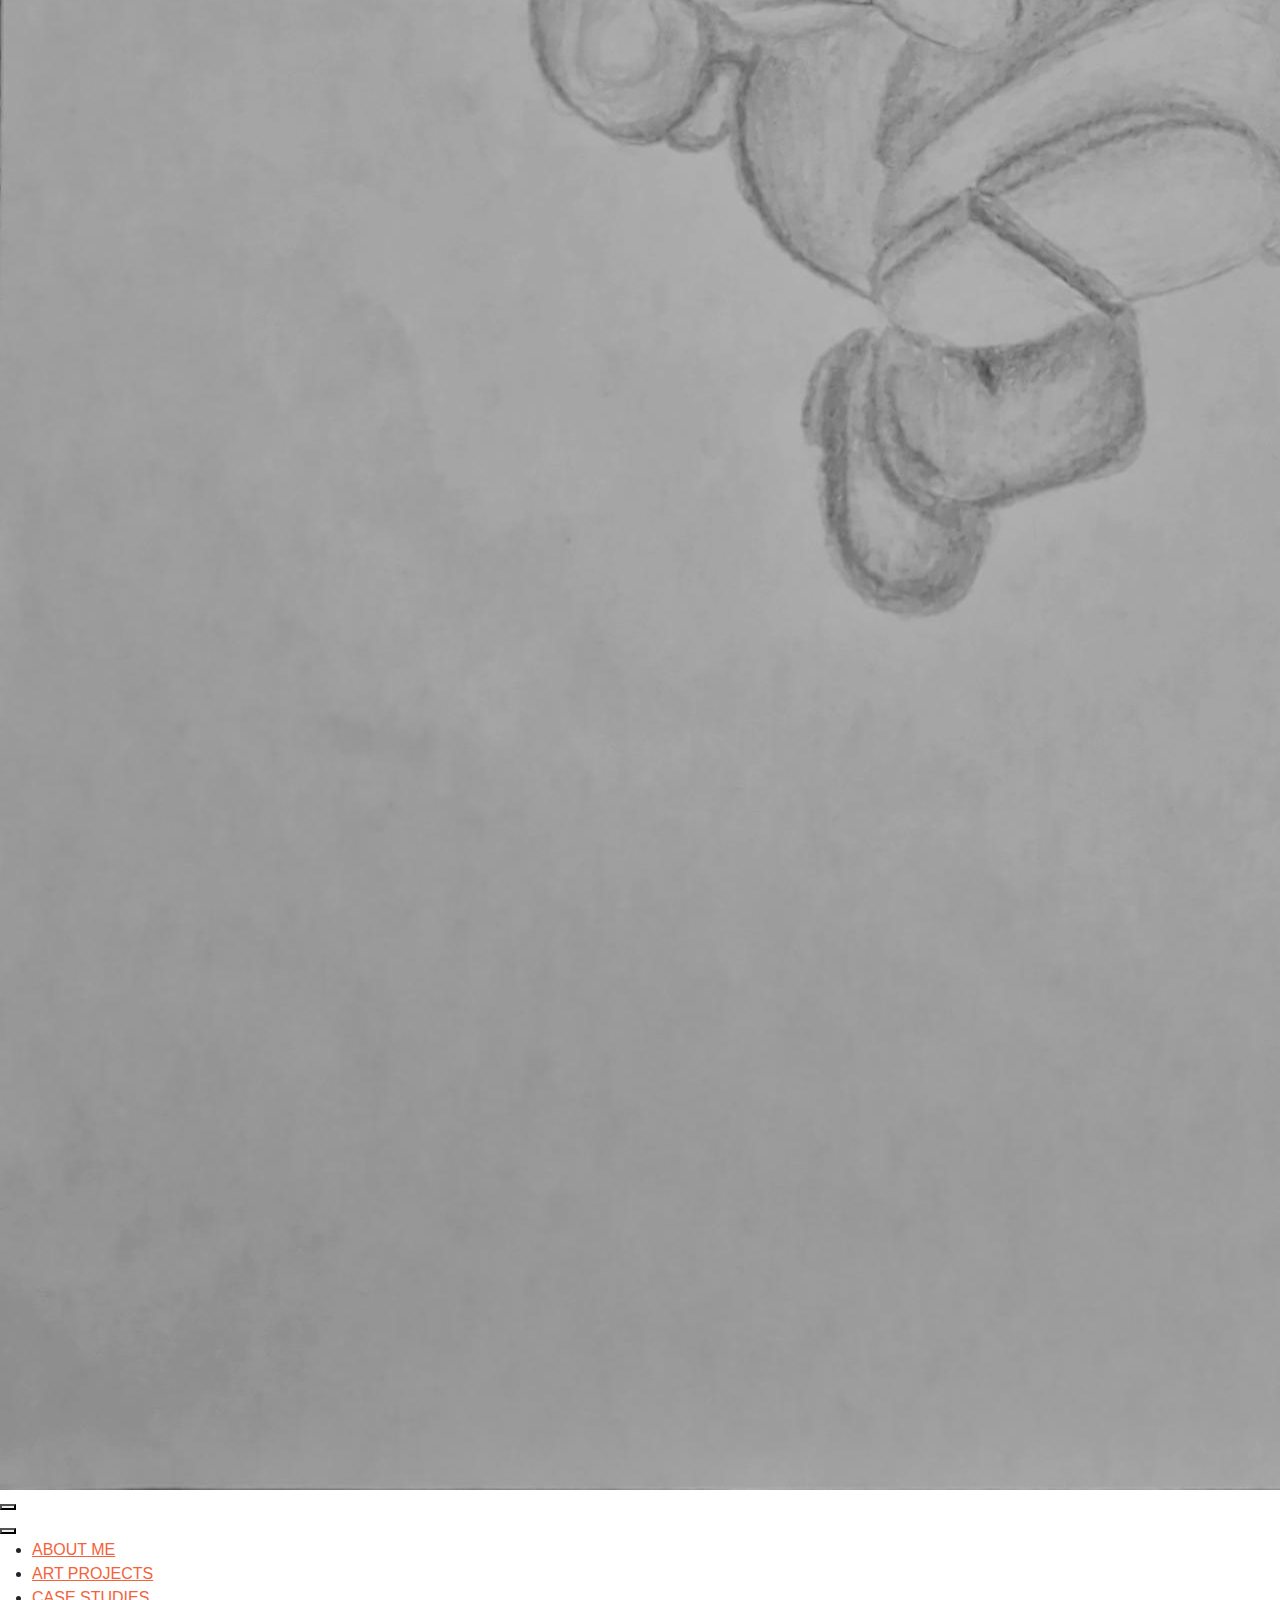
<file: art.html>
<!DOCTYPE html>
<html lang="en">
<head>
  <meta charset="UTF-8">
  <meta name="viewport" content="width=device-width, initial-scale=1.0">
  <title>PK Portfolio - Art Projects</title>
     <!-- Favicon-->
  <link rel="icon" type="image/x-icon" href="assets/img/character_temp.png" />
  <link rel="stylesheet" href="./css/styles.css">
  <link href="https://fonts.googleapis.com/css2?family=Pixelify+Sans:wght@400;700&display=swap" rel="stylesheet">
</head>
<body>

  <!-- SCREEN 5 - ART PROJECTS -->
  <section class="screen2" id="screen-5" data-navcolor="#953506" style="position: relative;">

       <!-- NAV -->
    <header class="global-nav section-nav" aria-label="Main navigation">
      
      <button class="hamburger" aria-label="Open menu">
    <span></span>
    <span></span>
    <span></span>
  </button>

  <nav>
    <ul class="nav-links">
      <li><a href="./index.html#screen-2">ABOUT ME</a></li>
      <li><a href="./art.html">ART PROJECTS</a></li>
      <li><a href="./case-studies.html">CASE STUDIES</a></li>
      <li><a href="./contact.html">CONTACT</a></li>
    </ul>
  </nav>

</header>

<!-- GLOBAL MOBILE MENU -->
<div class="mobile-menu" id="global-mobile-menu">
  <button class="close-menu" aria-label="Close menu">✕</button>

  <ul>
    <li><a href="./index.html#screen-2">ABOUT ME</a></li>
    <li><a href="./art.html">ART PROJECTS</a></li>
    <li><a href="./case-studies.html">CASE STUDIES</a></li>
    <li><a href="./contact.html">CONTACT</a></li>
  </ul>
</div>

     <div class="charlog-title">
      <img src="./assets/img/titlecard-sketches.png" class="charlog-title-img" alt="sketches title card">
    </div>

    <!-- MAIN ART CONTENT -->
    <div class="desk-background">
      <button class="arrow-btn left" id="prev-btn" aria-label="Previous sketches"></button>

      <div class="sketches-wrapper">
        <!-- Set 1 -->
        <div class="sketch-set active" id="set-1">
          <img src="./assets/img/sonic.png" alt="Sketch 1" class="sketch-img img-left">
          <img src="./assets/img/shadow.png" alt="Sketch 2" class="sketch-img img-center">
          <img src="./assets/img/venom.png" alt="Sketch 3" class="sketch-img img-right">
        </div>

        <!-- Set 2 -->
        <div class="sketch-set" id="set-2">
          <img src="./assets/img/werehog.png" alt="Sketch 4" class="sketch-img img-left">
          <img src="./assets/img/luigi.png" alt="Sketch 5" class="sketch-img img-center">
          <img src="./assets/img/marosunshine.png" alt="Sketch 6" class="sketch-img img-right">
        </div>
      </div>

      <button class="arrow-btn right" id="next-btn" aria-label="Next sketches"></button>
    </div>

  </section>

  <!--SECTION 2- DIGITAL ART-->

  <section class="screen2" id="screen-6" data-navcolor="#519a8f">

       <!-- NAV -->
    <header class="global-nav section-nav" aria-label="Main navigation">
      
      <button class="hamburger" aria-label="Open menu">
    <span></span>
    <span></span>
    <span></span>
  </button>

  <nav>
    <ul class="nav-links">
      <li><a href="./index.html#screen-2">ABOUT ME</a></li>
      <li><a href="./art.html">ART PROJECTS</a></li>
      <li><a href="./case-studies.html">CASE STUDIES</a></li>
      <li><a href="./contact.html">CONTACT</a></li>
    </ul>
  </nav>

</header>

<!-- GLOBAL MOBILE MENU -->
<div class="mobile-menu" id="global-mobile-menu">
  <button class="close-menu" aria-label="Close menu">✕</button>

  <ul>
    <li><a href="./index.html#screen-2">ABOUT ME</a></li>
    <li><a href="./art.html">ART PROJECTS</a></li>
    <li><a href="./case-studies.html">CASE STUDIES</a></li>
    <li><a href="./contact.html">CONTACT</a></li>
  </ul>
</div>

    <!-- Title -->
    <div class="charlog-title">
      <img src="./assets/img/titlecarddigitalart.png" class="charlog-title-img" alt="Digital Art Title">
    </div>

<!-- COMPUTER (coded pixel monitor + stand) -->
<div class="computer-wrap">
  <div class="monitor pixel-monitor" role="group" aria-label="Digital art viewer">
    <div class="bezel">
      <div class="inner-bezel">

        <!-- beige screen area (holds carousel) -->
        <div class="screen-area" aria-live="polite">

          <!-- top-right icons inside the screen-area (back into carousel container) -->
          <div class="window-bar">
            <img src="./assets/img/mininmiseiconblue.png" alt="Minimize" class="window-icon">
            <img src="./assets/img/windowiconblue.png" alt="Window" class="window-icon">
            <img src="./assets/img/xiconblue.png" alt="Close" class="window-icon">
          </div>

          <!-- left arrow -->
          <button class="arrow-btn left" id="digital-prev" aria-label="Previous artwork"></button>

          <!-- carousel -->
          <div class="digital-carousel" id="digital-carousel" aria-roledescription="carousel">
            <img src="./assets/img/mario.png" class="digital-art active" alt="Artwork 1">
            <img src="./assets/img/oriartwork.png" class="digital-art" alt="Artwork 2">
            <img src="./assets/img/journeyart.png" class="digital-art" alt="Artwork 3"> 
          </div>

          <!-- right arrow -->
          <button class="arrow-btn right" id="digital-next" aria-label="Next artwork"></button>
        </div>

      </div>
    </div>




    <button id="back-top-btn" class="back-top-btn">
      <img src="./assets/img/backtotopbutton.png">
    </button>

  </section>



  <script src="./js/art.js"></script>
</body>
</html>
</file>
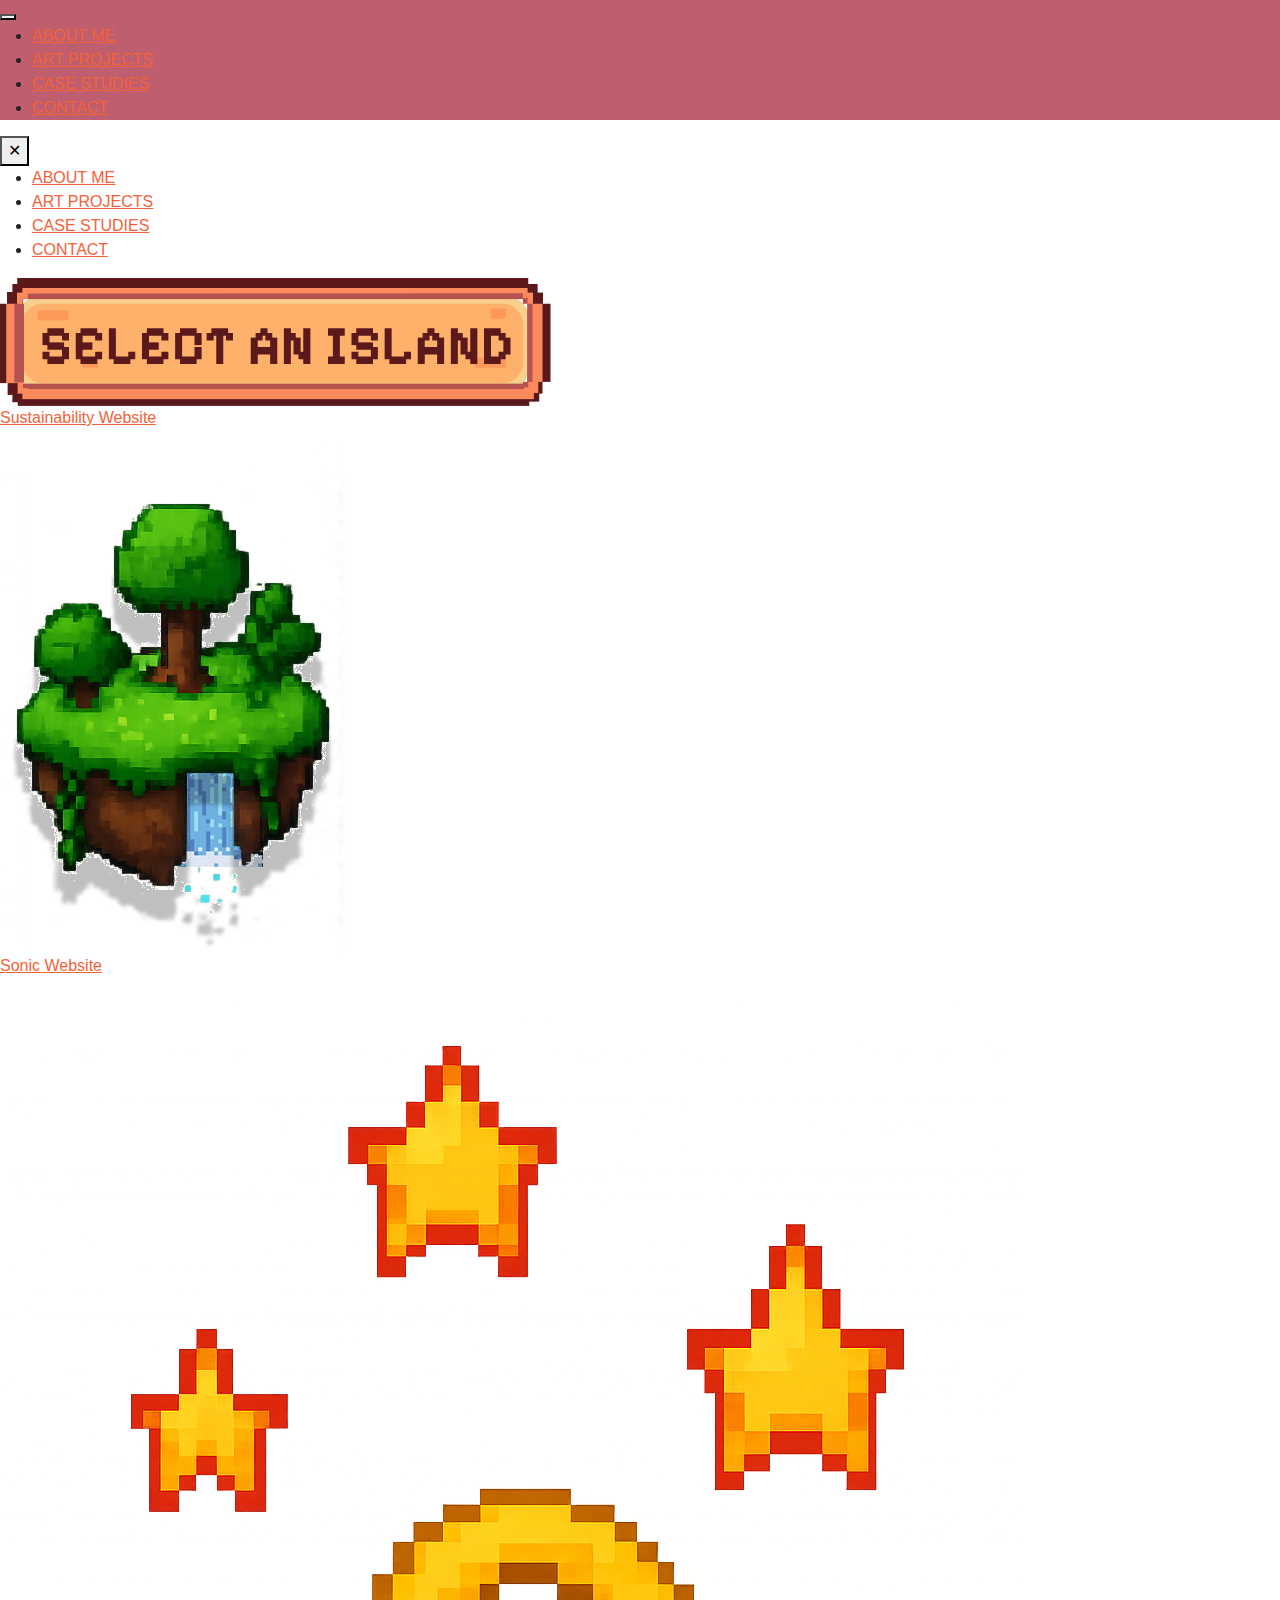
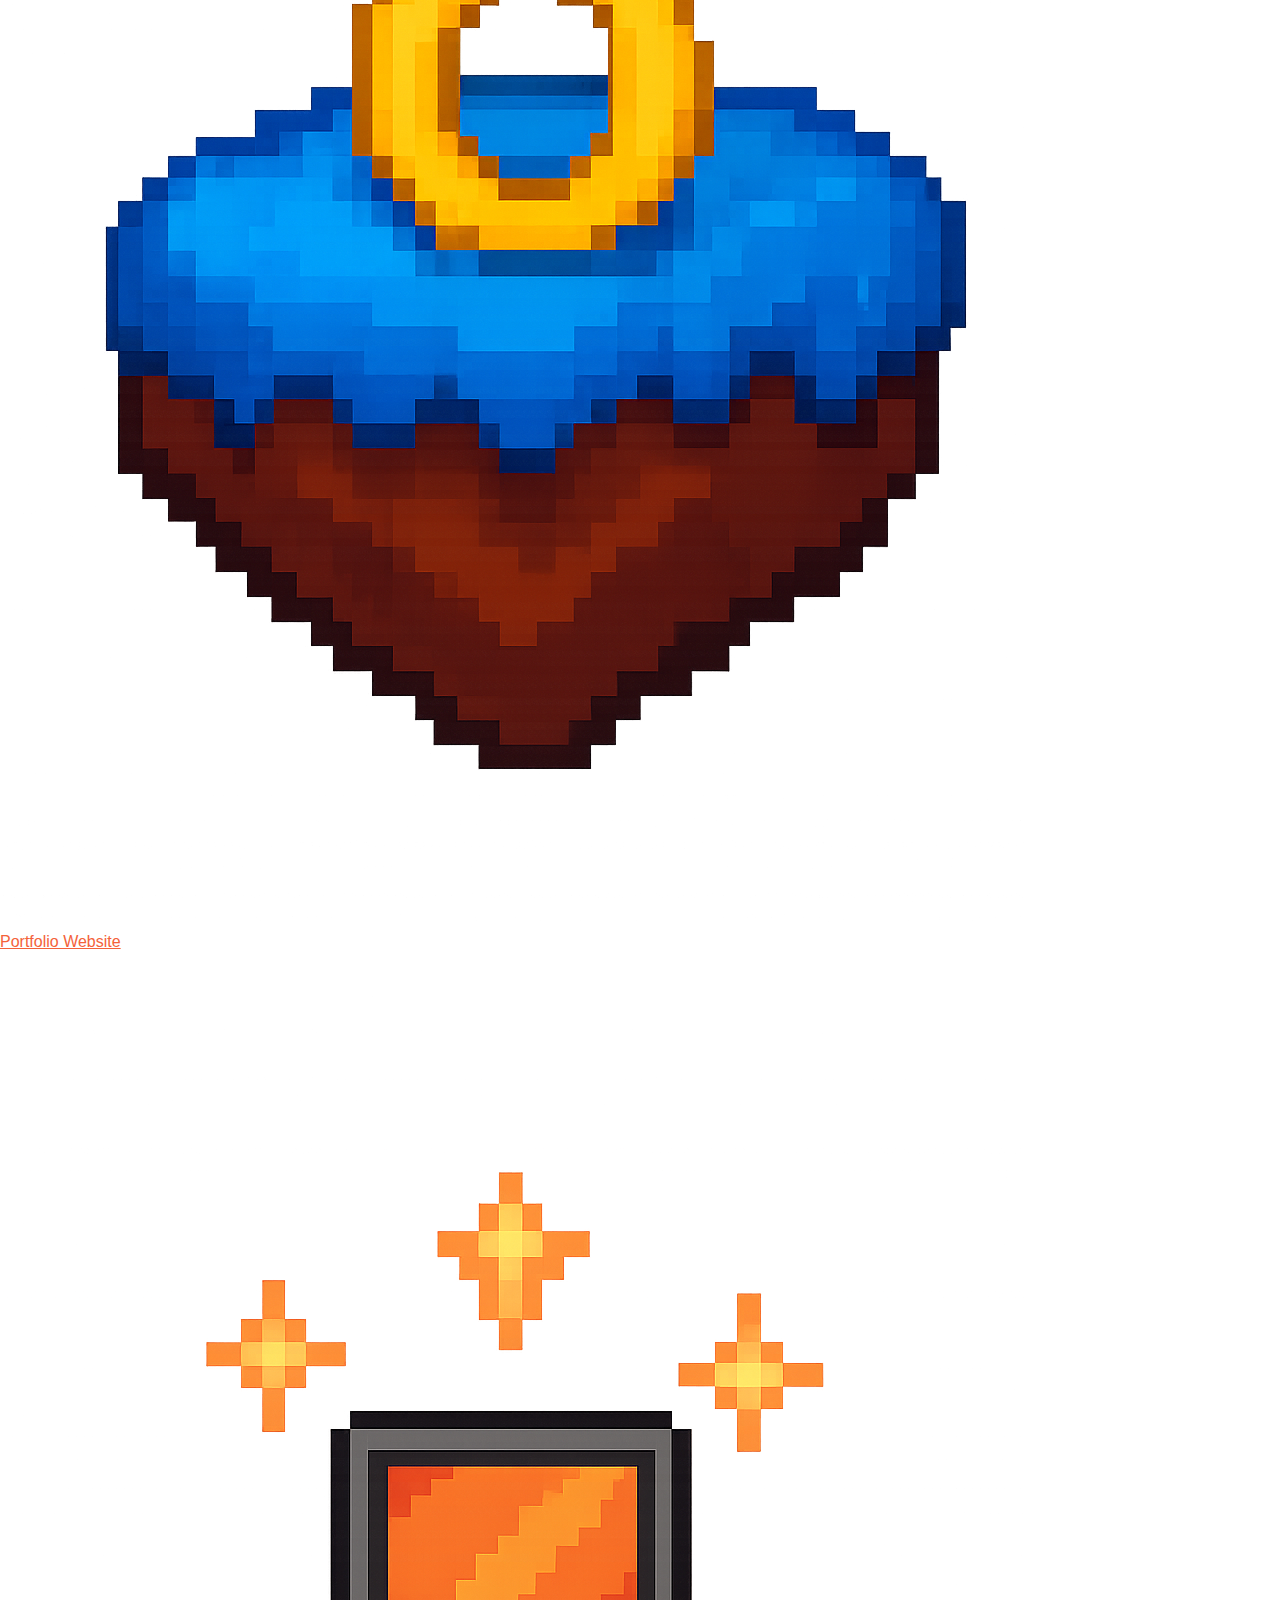
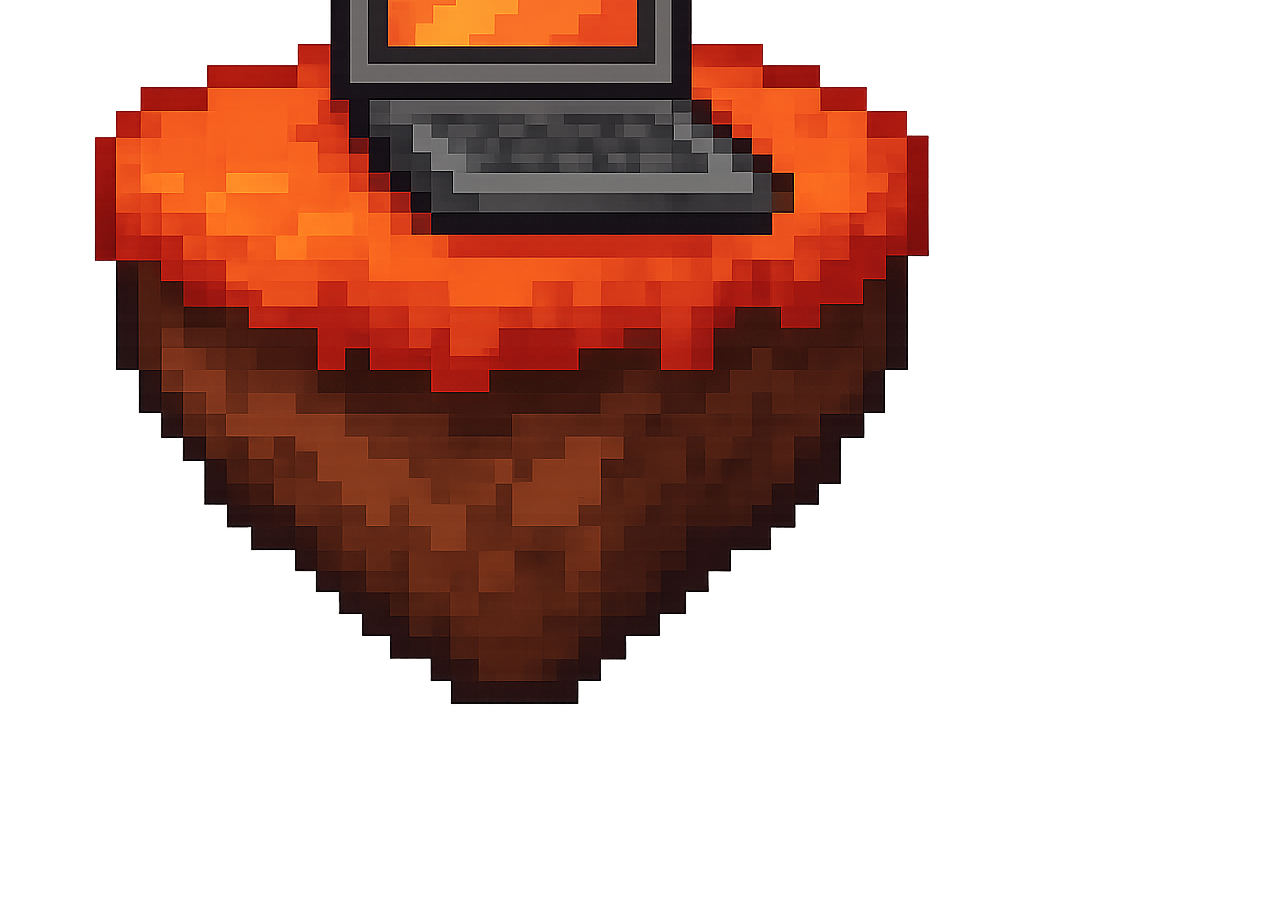
<file: case-studies.html>
<!DOCTYPE html>
<html lang="en">
<head>
  <meta charset="UTF-8">
  <meta name="viewport" content="width=device-width, initial-scale=1.0">
  <title>PK Portfolio - Case Studies</title>
     <!-- Favicon-->
  <link rel="icon" type="image/x-icon" href="assets/img/character_temp.png" />
  <link rel="stylesheet" href="./css/styles.css">
  <link href="https://fonts.googleapis.com/css2?family=Pixelify+Sans:wght@400;700&display=swap" rel="stylesheet">
</head>
<body>

  <!-- CASE STUDIES SECTION -->
  <section class="screen2" id="screen-7" data-navcolor="#be5e6f" style="position: relative;">

       <!-- NAV -->
    <header class="global-nav section-nav" aria-label="Main navigation">
      
      <button class="hamburger" aria-label="Open menu">
    <span></span>
    <span></span>
    <span></span>
  </button>

  <nav>
    <ul class="nav-links">
      <li><a href="./index.html#screen-2">ABOUT ME</a></li>
      <li><a href="./art.html">ART PROJECTS</a></li>
      <li><a href="./case-studies.html">CASE STUDIES</a></li>
      <li><a href="./contact.html">CONTACT</a></li>
    </ul>
  </nav>

</header>

<!-- GLOBAL MOBILE MENU -->
<div class="mobile-menu" id="global-mobile-menu">
  <button class="close-menu" aria-label="Close menu">✕</button>

  <ul>
    <li><a href="./index.html#screen-2">ABOUT ME</a></li>
    <li><a href="./art.html">ART PROJECTS</a></li>
    <li><a href="./case-studies.html">CASE STUDIES</a></li>
    <li><a href="./contact.html">CONTACT</a></li>
  </ul>
</div>

      <!-- Title -->
    <div class="charlog-title">
      <img src="./assets/img/titlecardisland.png" class="charlog-title-img" alt="Select an Island title card">
    </div>

    <div class="case-islands">
      <a href="./case1.html" class="island island1">
        <p class="island-label">Sustainability Website</p>
        <img src="./assets/img/island1.png" alt="Case Study 1">
      </a>

      <a href="./case2.html" class="island island2">
        <p class="island-label">Sonic Website</p>
        <img src="./assets/img/island2.png" alt="Case Study 2">
      </a>

      <a href="./case3.html" class="island island3">
        <p class="island-label">Portfolio Website</p>
        <img src="./assets/img/island3.png" alt="Case Study 3">
      </a>
    </div>

  </section>

  <script src="./js/case-studies.js"></script>

</body>
</html>
</file>
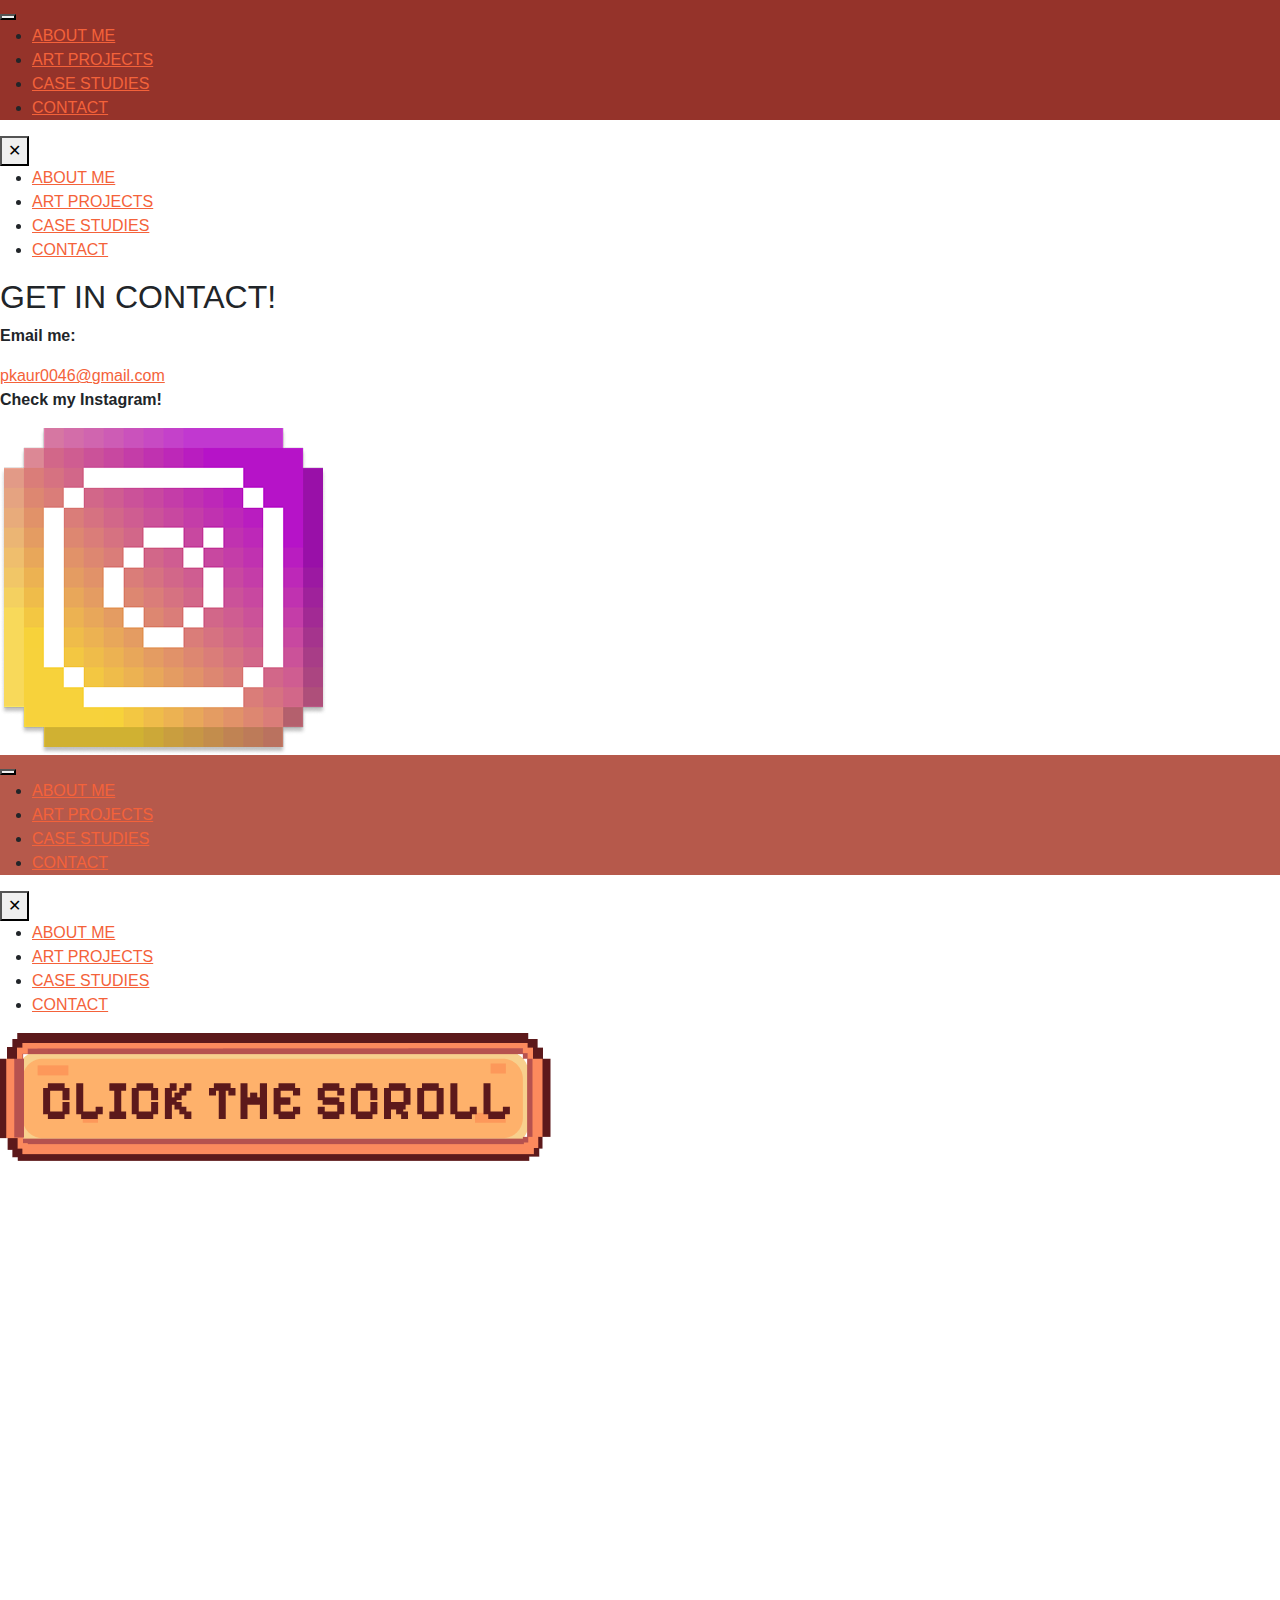
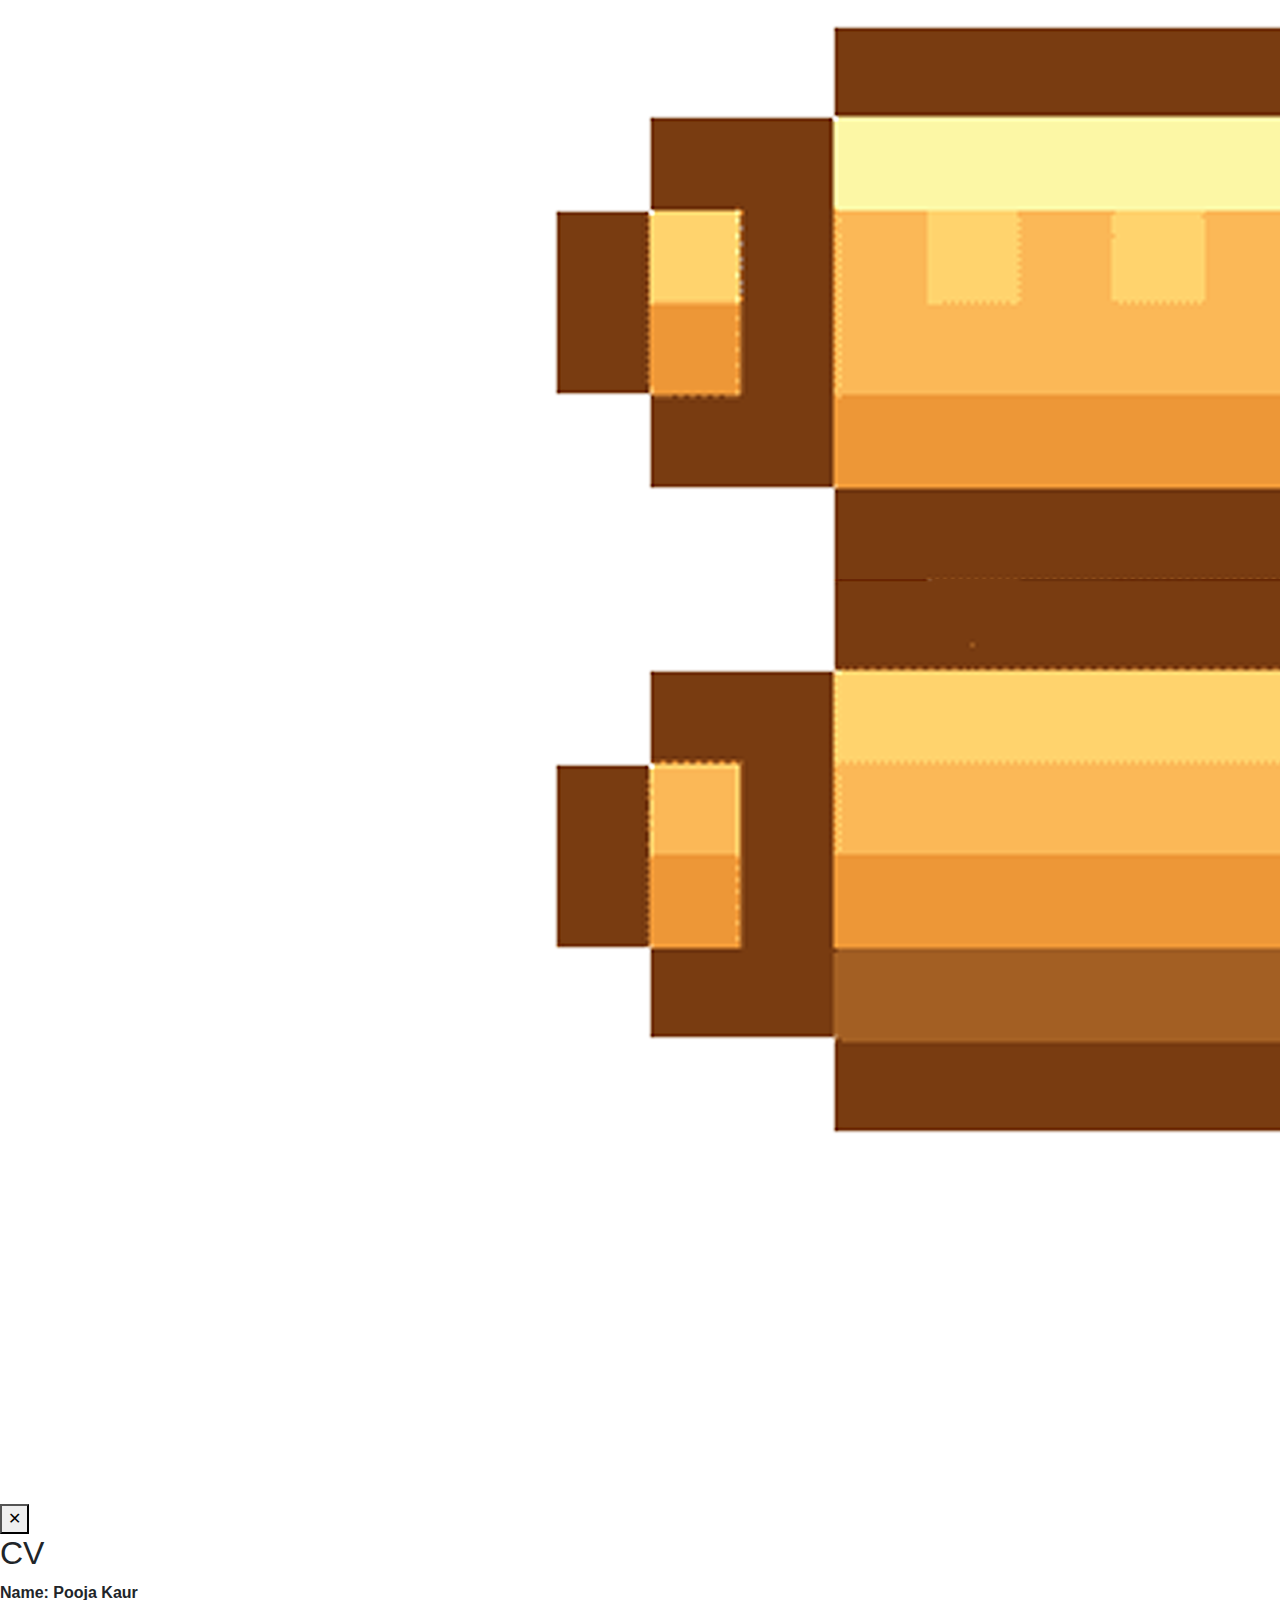
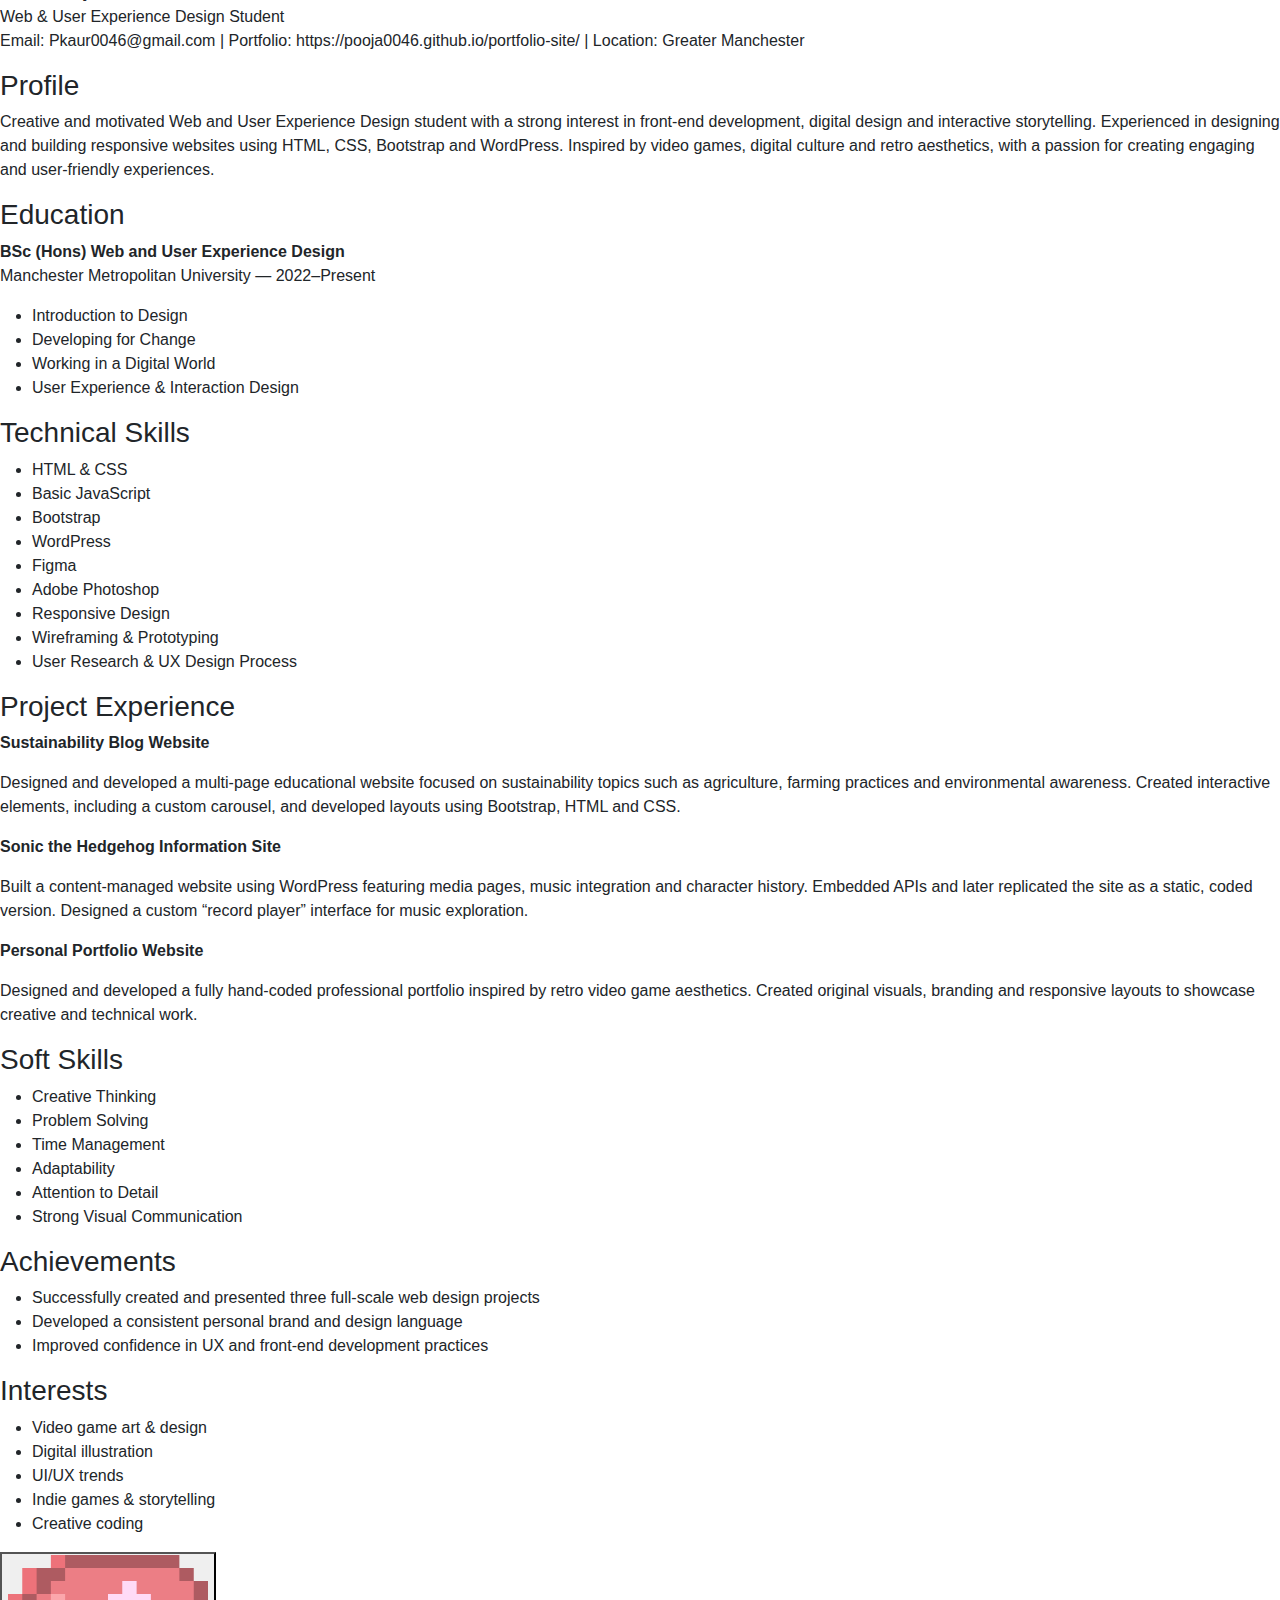
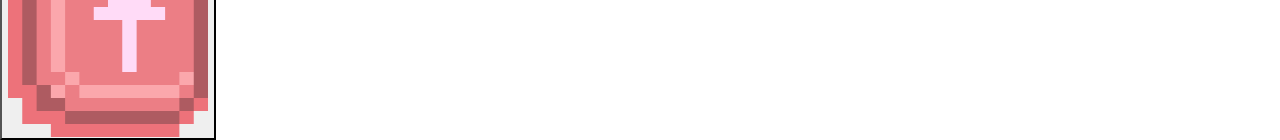
<file: contact.html>
<!DOCTYPE html>
<html lang="en">
<head>
  <meta charset="UTF-8">
  <meta name="viewport" content="width=device-width, initial-scale=1.0">
  <title>PK Portfolio - Contact</title>
   <!-- Favicon-->
  <link rel="icon" type="image/x-icon" href="assets/img/character_temp.png" />
  <link rel="stylesheet" href="./css/styles.css">
  <link href="https://fonts.googleapis.com/css2?family=Pixelify+Sans:wght@400;700&display=swap" rel="stylesheet">
</head>

<body>
 <section class="screen2 contact-screen" id="screen-11" data-navcolor="#95332A">

       <!-- NAV -->
    <header class="global-nav section-nav" aria-label="Main navigation">
      
      <button class="hamburger" aria-label="Open menu">
    <span></span>
    <span></span>
    <span></span>
  </button>

  <nav>
    <ul class="nav-links">
      <li><a href="./index.html#screen-2">ABOUT ME</a></li>
      <li><a href="./art.html">ART PROJECTS</a></li>
      <li><a href="./case-studies.html">CASE STUDIES</a></li>
      <li><a href="./contact.html">CONTACT</a></li>
    </ul>
  </nav>

</header>

<!-- GLOBAL MOBILE MENU -->
<div class="mobile-menu" id="global-mobile-menu">
  <button class="close-menu" aria-label="Close menu">✕</button>

  <ul>
    <li><a href="./index.html#screen-2">ABOUT ME</a></li>
    <li><a href="./art.html">ART PROJECTS</a></li>
    <li><a href="./case-studies.html">CASE STUDIES</a></li>
    <li><a href="./contact.html">CONTACT</a></li>
  </ul>
</div>

    <div class="contact-board">

    <div class="postit postit-title">
        <h2>GET IN CONTACT!</h2>
    </div>

    <div class="postit postit-email">
        <p><strong>Email me:</strong></p>
        <a class="email-link" href="mailto:pkaur0046@gmail.com">pkaur0046@gmail.com</a>
    </div>

    <div class="postit postit-social">
        <p><strong>Check my Instagram!</strong></p>
        <a href="https://www.instagram.com/p.k.portfolio/" target="_blank" class="insta-link">
            <img src="./assets/img/instagramicon.png" alt="Instagram">
        </a>
    </div>

</div>
    </div>
</section>


<!-- CV SECTION -->
<section class="screen2 cv-section" id="screen-12" data-navcolor="#B6594B">


<!-- NAV -->
<header class="global-nav section-nav" aria-label="Main navigation">
<button class="hamburger" aria-label="Open menu">
<span></span>
<span></span>
<span></span>
</button>


<nav>
<ul class="nav-links">
<li><a href="./index.html#screen-2">ABOUT ME</a></li>
<li><a href="./art.html">ART PROJECTS</a></li>
<li><a href="./case-studies.html">CASE STUDIES</a></li>
<li><a href="./contact.html">CONTACT</a></li>
</ul>
</nav>
</header>


<!-- GLOBAL MOBILE MENU -->
<div class="mobile-menu" id="global-mobile-menu">
<button class="close-menu" aria-label="Close menu">✕</button>
<ul>
<li><a href="./index.html#screen-2">ABOUT ME</a></li>
<li><a href="./art.html">ART PROJECTS</a></li>
<li><a href="./case-studies.html">CASE STUDIES</a></li>
<li><a href="./contact.html">CONTACT</a></li>
</ul>
</div>


<div class="charlog-title">
<img src="./assets/img/clickthescroll.png" class="charlog-title-img" alt="click the scroll title card">
</div>


<!-- Closed Scroll Trigger! -->
<div class="scroll-wrapper">
<img src="./assets/img/closedscroll.png" class="scroll-closed" alt="closed scroll"/>
</div>


<!-- Pixel Art Popup CV Panel -->
<div class="cv-popup" id="cv-popup">
<button class="cv-close-btn" id="cv-close-btn">✕</button>


<div class="cv-content">
  <h2>CV</h2>

  <p><strong>Name: Pooja Kaur</strong><br>
  Web & User Experience Design Student<br>
  Email: Pkaur0046@gmail.com | Portfolio: https://pooja0046.github.io/portfolio-site/ | Location: Greater Manchester</p>

  <h3>Profile</h3>
  <p>
    Creative and motivated Web and User Experience Design student with a strong interest in front-end development,
    digital design and interactive storytelling. Experienced in designing and building responsive websites using
    HTML, CSS, Bootstrap and WordPress. Inspired by video games, digital culture and retro aesthetics, with a
    passion for creating engaging and user-friendly experiences.
  </p>

  <h3>Education</h3>
  <p>
    <strong>BSc (Hons) Web and User Experience Design</strong><br>
    Manchester Metropolitan University — 2022–Present
  </p>
  <ul>
    <li>Introduction to Design</li>
    <li>Developing for Change</li>
    <li>Working in a Digital World</li>
    <li>User Experience & Interaction Design</li>
  </ul>

  <h3>Technical Skills</h3>
  <ul>
    <li>HTML & CSS</li>
    <li>Basic JavaScript</li>
    <li>Bootstrap</li>
    <li>WordPress</li>
    <li>Figma</li>
    <li>Adobe Photoshop</li>
    <li>Responsive Design</li>
    <li>Wireframing & Prototyping</li>
    <li>User Research & UX Design Process</li>
  </ul>

  <h3>Project Experience</h3>

  <p><strong>Sustainability Blog Website</strong></p>
  <p>
    Designed and developed a multi-page educational website focused on sustainability topics such as agriculture,
    farming practices and environmental awareness. Created interactive elements, including a custom carousel, and
    developed layouts using Bootstrap, HTML and CSS.
  </p>

  <p><strong>Sonic the Hedgehog Information Site</strong></p>
  <p>
    Built a content-managed website using WordPress featuring media pages, music integration and character history.
    Embedded APIs and later replicated the site as a static, coded version. Designed a custom “record player”
    interface for music exploration.
  </p>

  <p><strong>Personal Portfolio Website</strong></p>
  <p>
    Designed and developed a fully hand-coded professional portfolio inspired by retro video game aesthetics.
    Created original visuals, branding and responsive layouts to showcase creative and technical work.
  </p>

  <h3>Soft Skills</h3>
  <ul>
    <li>Creative Thinking</li>
    <li>Problem Solving</li>
    <li>Time Management</li>
    <li>Adaptability</li>
    <li>Attention to Detail</li>
    <li>Strong Visual Communication</li>
  </ul>

  <h3>Achievements</h3>
  <ul>
    <li>Successfully created and presented three full-scale web design projects</li>
    <li>Developed a consistent personal brand and design language</li>
    <li>Improved confidence in UX and front-end development practices</li>
  </ul>

  <h3>Interests</h3>
  <ul>
    <li>Video game art & design</li>
    <li>Digital illustration</li>
    <li>UI/UX trends</li>
    <li>Indie games & storytelling</li>
    <li>Creative coding</li>
  </ul>
</div>

</div>



<!-- Back button -->
<button id="cv-back-btn" class="cv-back-btn">
<img src="./assets/img/backtotopbutton.png" alt="back to top button">
</button>


</section>





  <script src="./js/contact.js"></script>


</body>
</html>
</file>
